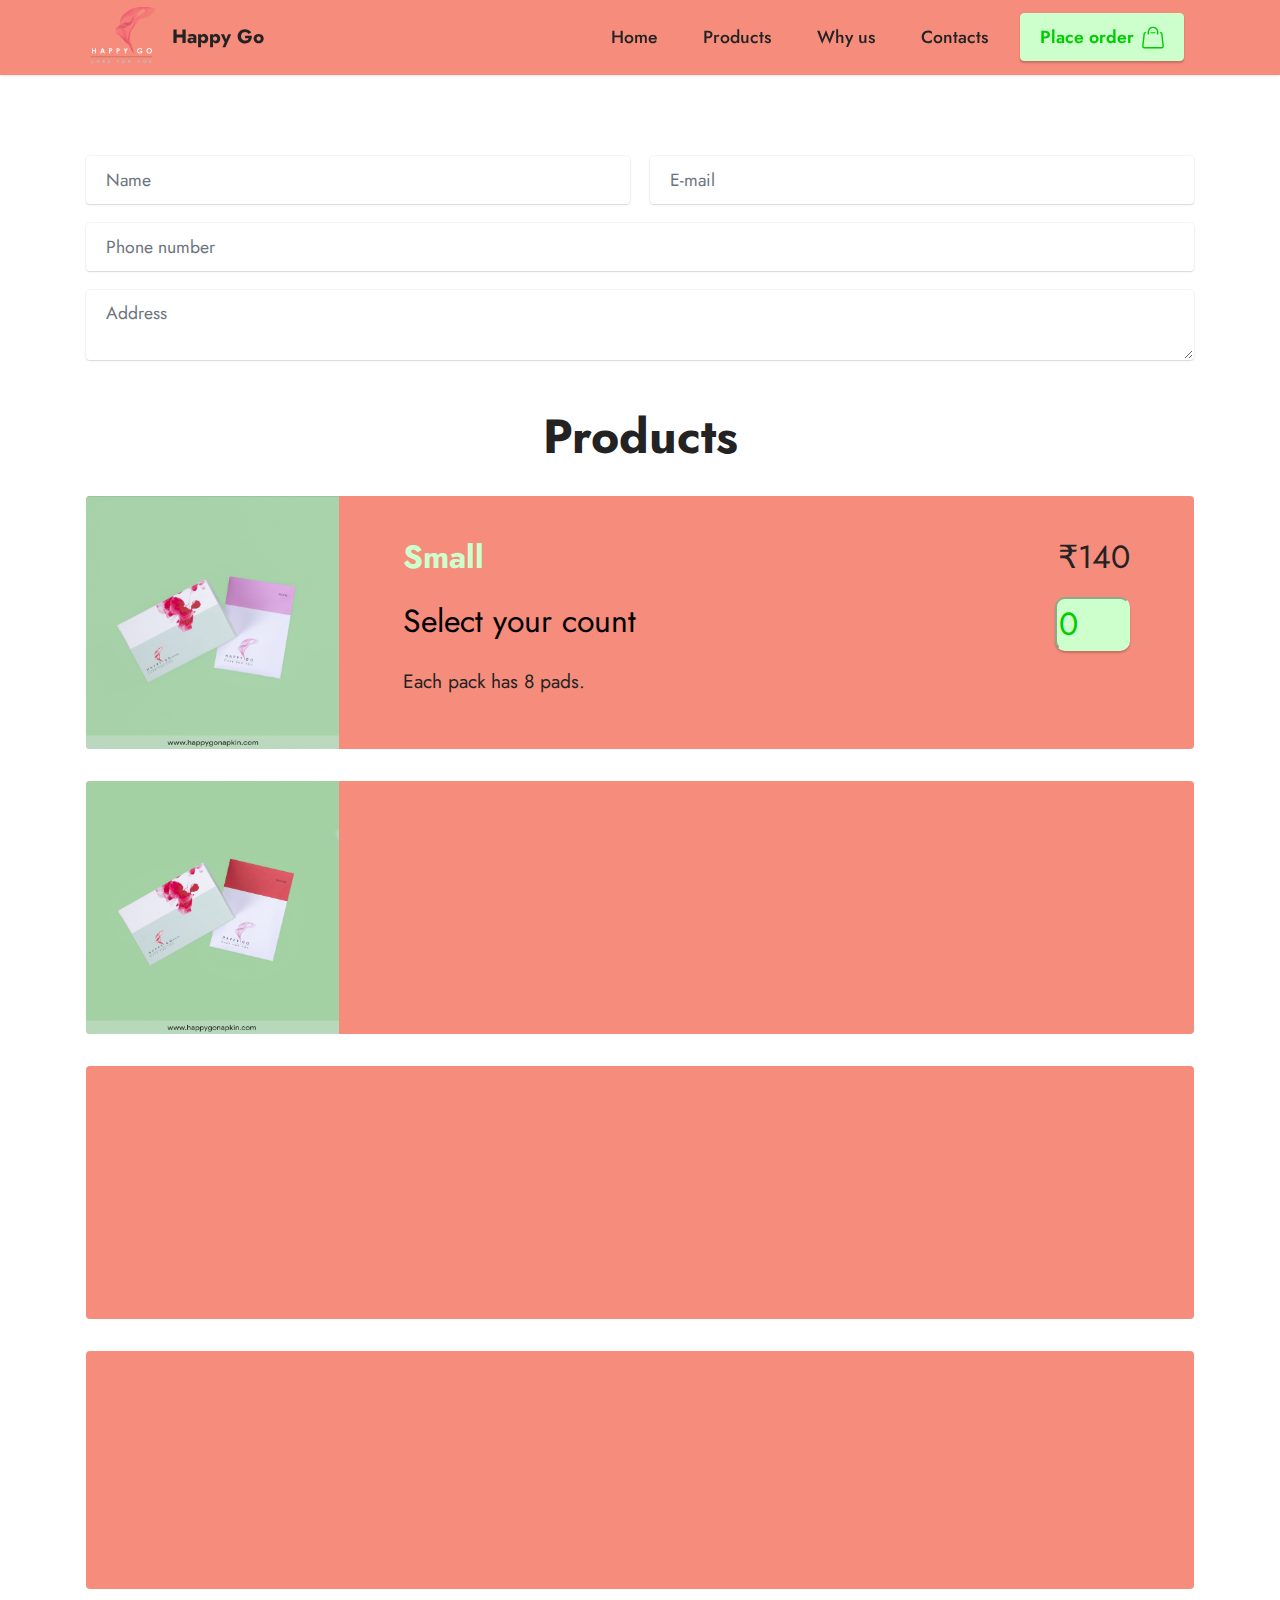
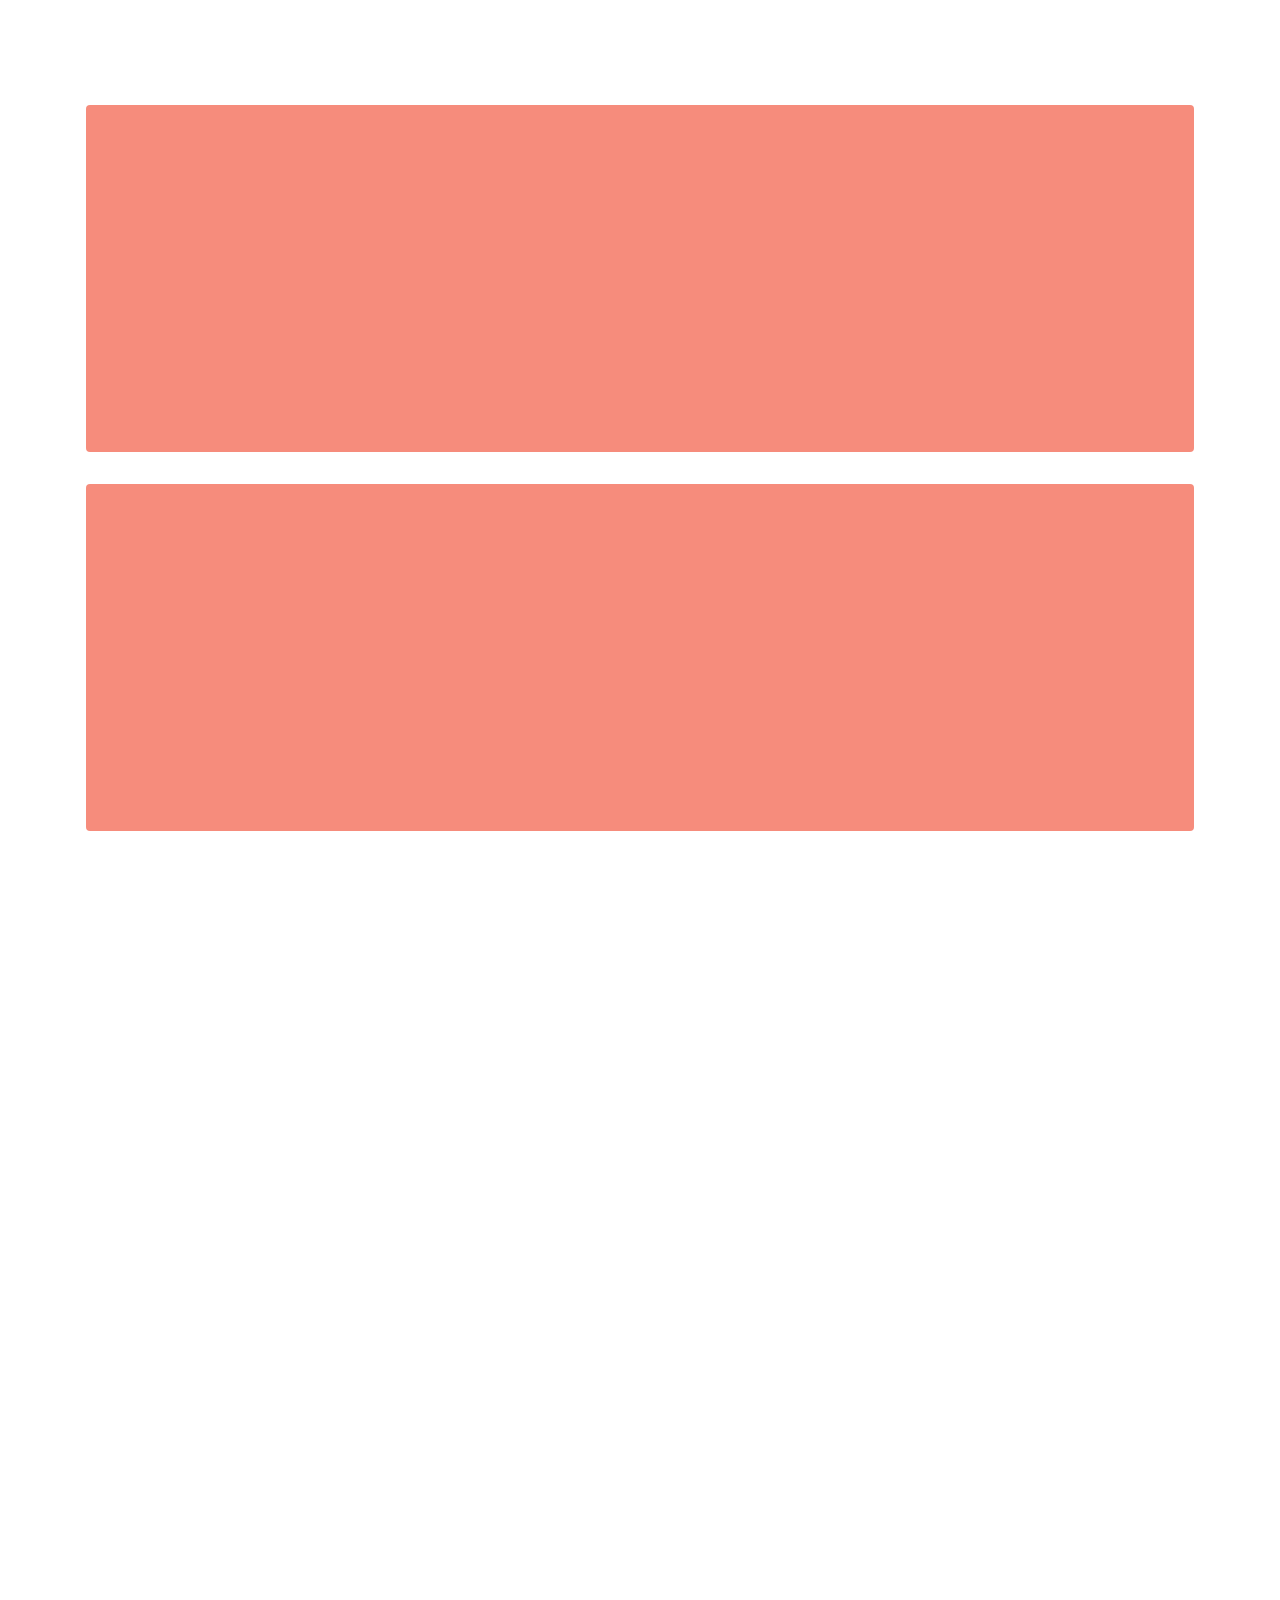
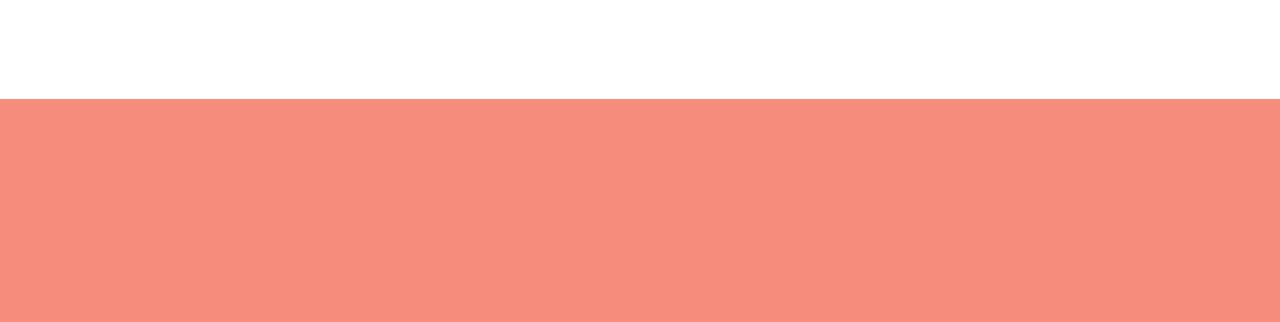
<file: page1.html>
<!DOCTYPE html>
<html  >
<head>
  <!-- Site made with Mobirise Website Builder v5.2.0, https://mobirise.com -->
  <meta charset="UTF-8">
  <meta http-equiv="X-UA-Compatible" content="IE=edge">
  <meta name="generator" content="Mobirise v5.2.0, mobirise.com">
  <meta name="viewport" content="width=device-width, initial-scale=1, minimum-scale=1">
  <link rel="shortcut icon" href="assets/images/logo-1.png" type="image/x-icon">
  <meta name="description" content="">
  
  
  <title>Shop</title>
  <link rel="stylesheet" href="assets/web/assets/mobirise-icons-bold/mobirise-icons-bold.css">
  <link rel="stylesheet" href="assets/tether/tether.min.css">
  <link rel="stylesheet" href="assets/bootstrap/css/bootstrap.min.css">
  <link rel="stylesheet" href="assets/bootstrap/css/bootstrap-grid.min.css">
  <link rel="stylesheet" href="assets/bootstrap/css/bootstrap-reboot.min.css">
  <link rel="stylesheet" href="assets/dropdown/css/style.css">
  <link rel="stylesheet" href="assets/animatecss/animate.css">
  <link rel="stylesheet" href="assets/socicon/css/styles.css">
  <link rel="stylesheet" href="assets/theme/css/style.css">
  <link rel="preload" as="style" href="assets/mobirise/css/mbr-additional.css"><link rel="stylesheet" href="assets/mobirise/css/mbr-additional.css" type="text/css">
  


</head>
<body>
    
  <section class="menu menu2 cid-si7RVXDkc4" once="menu" id="menu2-h">
    
    <nav class="navbar navbar-dropdown navbar-fixed-top navbar-expand-lg">
        <div class="container">
            <div class="navbar-brand">
                <span class="navbar-logo">
                    <a href="index.html">
                        <img src="assets/images/logo-1.png" alt="Mobirise" style="height: 4.6rem;">
                    </a>
                </span>
                <span class="navbar-caption-wrap"><a class="navbar-caption text-black text-primary display-7" href="#top">Happy Go</a></span>
            </div>
            <button class="navbar-toggler" type="button" data-toggle="collapse" data-target="#navbarSupportedContent" aria-controls="navbarNavAltMarkup" aria-expanded="false" aria-label="Toggle navigation" >
                <div class="hamburger">
                    <span></span>
                    <span></span>
                    <span></span>
                    <span></span>
                </div>
            </button>
            <div class="collapse navbar-collapse" id="navbarSupportedContent">
                <ul class="navbar-nav nav-dropdown" data-app-modern-menu="true">
                    <li class="nav-item"><a class="nav-link link text-black text-primary display-4" href="index.html">Home</a>
                    <li class="nav-item"><a class="nav-link link text-black text-primary display-4" href="index.html#features8-n">Products</a></li>
                    <li class="nav-item"><a class="nav-link link text-black text-primary display-4" href="index.html#image2-5">Why us</a></li>
                    <li class="nav-item"><a class="nav-link link text-black text-primary display-4" href="index.html#contacts3-8">Contacts</a>
                    </li>
                </ul>
            </div>
                
            <div  class="navbar-buttons mbr-section-btn d-none d-sm-none d-md-none d-lg-block"><a class="btn btn-primary display-4 " onclick="order_insert();" title="Press when done ordering" ><span class=" mbrib-shopping-bag mbr-iconfont mbr-iconfont-btn "></span>Place order</a></div>    
            <div  class="navbar-buttons mbr-section-btn d-block d-sm-block d-md-block d-lg-none" style="position: fixed; bottom:10px; left:50px;"><a class="btn btn-primary display-4 " onclick="order_insert();" title="Press when done ordering" ><span class=" mbrib-shopping-bag mbr-iconfont mbr-iconfont-btn "></span>Place order</a></div>
            
        </div>
            
            
    </nav>
</section>

<section class="features10 cid-siGIqdEEcY" id="features11-j">  
    <div class="container">
        <div class="card">
                <div class="row align-items-center">
                    <div class="col">
                        <form class="mbr-form form-with-styler" method="post" id="myForm_my" >
                            <div class="">
                                
                                <div hidden="hidden" data-form-alert-danger="" class="alert alert-danger col-12">Oops...! some
                                    problem!</div>
                            </div>
                            <div class="dragArea row">
                                <div class="col-md col-sm-12 form-group" data-for="name">
                                    <label style="display:none;">full_name</label><input type="text" name="full_name" placeholder="Name" data-form-field="name" class="form-control" value="" id="name-form5-c" required>
                                </div>
                                <div class="col-md col-sm-12 form-group" data-for="email">
                                    <label style="display:none;">email</label><input type="email" name="email" placeholder="E-mail" data-form-field="email" class="form-control" value="" id="email-form5-c" required>
                                </div>
                                <div class="col-12 form-group" data-for="url">
                                    <label style="display:none;">phone_no</label><input type="number" name="phone_no" placeholder="Phone number" data-form-field="number" min="0" class="form-control" value="" id="url-form5-c" required>
                                </div>
                                <div class="col-12 form-group" data-for="textarea">
                                    <label style="display:none;">Address</label><textarea name="textarea" name="message" placeholder="Address" data-form-field="textarea" class="form-control" id="textarea-form5-c" required></textarea>
                                </div>
                            </div>
                        </form>
                    </div>
            </div>
        </div>

        <div class="title">
            <h3 class="mbr-section-title mbr-fonts-style mb-4 display-2">
                <strong>Products</strong></h3>
            
        </div>

        <div class="card">
            <div class="card-wrapper">
                <div class="row align-items-center">
                    <div class="col-12 col-md-3">
                        <div class="image-wrapper">
                            <img src="assets/images/happy-go-14.jpg" alt="Happy rise Small" title="">
                        </div>
                    </div>
                    <div class="col-12 col-md">
                        <div class="card-box">
                            <div class="row">
                                <div class="col-12">
                                    <div class="top-line">
                                        <h4 class="card-title mbr-fonts-style display-5"><strong>Small</strong></h4>
                                        <p class="cost mbr-fonts-style display-5">
                                            ₹140</p>
                                    </div>
                                </div>
                            </div>
                            
                            <div class="row">
                                <div class="col-12">
                                    <div class="top-line">
                                        <h4 class="card-title mbr-fonts-style display-5" style="color:black;">Select your count</h4>
                                        <p class="cost mbr-fonts-style display-5" style="display:inline-block">
                                            <input type="number" class="btn-primary" min="0" style="width:75px; border-radius:10px; display:inline-block;" id="small_rate" value="0">    
                                        </p>
                                    </div>
                                    <div class="bottom-line">
                                        <p class="mbr-text mbr-fonts-style display-7">
                                            Each pack has 8 pads.
                                        </p>
                                    </div>
                                </div>
                            </div>

                        </div>
                    </div>
                </div>
            </div>
        </div>

        <div class="card">
            <div class="card-wrapper">
                <div class="row align-items-center">
                    <div class="col-12 col-md-3">
                        <div class="image-wrapper">
                            <img src="assets/images/happy-go-15.jpg" alt="Happy Go Medium" title="">
                        </div>
                    </div>
                    <div class="col-12 col-md">
                        <div class="card-box">
                            <div class="row">
                                <div class="col-12">
                                    <div class="top-line">
                                        <h4 class="card-title mbr-fonts-style display-5"><strong>Medium</strong></h4>
                                        <p class="cost mbr-fonts-style display-5">
                                            ₹150</p>
                                    </div>
                                    
                                </div>
                            </div>
                            
                            <div class="row">
                                <div class="col-12">
                                    <div class="top-line">
                                        <h4 class="card-title mbr-fonts-style display-5" style="color:black;">Select your count</h4>
                                        <p class="cost mbr-fonts-style display-5" style="display:inline-block">
                                            <input type="number" class="btn-primary" min="0" style="width:75px; border-radius:10px; display:inline-block;" id="medium_rate" value="0">    
                                        </p>
                                    </div>
                                    <div class="bottom-line">
                                        <p class="mbr-text mbr-fonts-style display-7">
                                            Each pack has 8 pads.
                                        </p>
                                    </div>
                                </div>
                            </div>

                        </div>
                    </div>
                </div>
            </div>
        </div>
        <div class="card">
            <div class="card-wrapper">
                <div class="row align-items-center">
                    <div class="col-12 col-md-3">
                        <div class="image-wrapper">
                            <img src="assets/images/happy-go-16.jpg" alt="Mobirise" title="">
                        </div>
                    </div>
                    <div class="col-12 col-md">
                        <div class="card-box">
                            <div class="row">
                                <div class="col-12">
                                    <div class="top-line">
                                        <h4 class="card-title mbr-fonts-style display-5"><strong>Large</strong></h4>
                                        <p class="cost mbr-fonts-style display-5">
                                            ₹160</p>
                                    </div>
                                </div>
                            </div>
                            
                            <div class="row">
                                <div class="col-12">
                                    <div class="top-line">
                                        <h4 class="card-title mbr-fonts-style display-5" style="color:black;">Select your count</h4>
                                        <p class="cost mbr-fonts-style display-5" style="display:inline-block">
                                            <input type="number" class="btn-primary" min="0" style="width:75px; border-radius:10px; display:inline-block;" id="large_rate" value="0">    
                                        </p>
                                    </div>
                                    <div class="bottom-line">
                                        <p class="mbr-text mbr-fonts-style display-7">
                                            Each pack has 8 pads.
                                        </p>
                                    </div>
                                </div>
                            </div>

                        </div>
                    </div>
                </div>
            </div>
        </div>
        <div class="card">
            <div class="card-wrapper">
                <div class="row align-items-center">
                    <div class="col-12 col-md-3">
                        <div class="image-wrapper">
                            <img src="assets/images/happy-go-17.jpg" alt="Mobirise" title="">
                        </div>
                    </div>
                    <div class="col-12 col-md">
                        <div class="card-box">
                            <div class="row">
                                <div class="col-12">
                                    <div class="top-line">
                                        <h4 class="card-title mbr-fonts-style display-5"><strong>Combo Pads</strong></h4>
                                        <p class="cost mbr-fonts-style display-5">
                                            ₹155</p>
                                    </div>
                                </div>
                            </div>
                            
                            <div class="row">
                                <div class="col-12">
                                    <div class="top-line">
                                        <h4 class="card-title mbr-fonts-style display-5" style="color:black;">Select your count</h4>
                                        <p class="cost mbr-fonts-style display-5" style="display:inline-block">
                                            <input type="number" class="btn-primary" min="0" style="width:75px; border-radius:10px; display:inline-block;" id="combo_rate" value="0">    
                                        </p>
                                    </div>
                                    <div class="bottom-line">
                                        <p class="mbr-text mbr-fonts-style display-7">
                                            Each pack has 4 medium and 4 large sized pads.
                                        </p>
                                    </div>
                                </div>
                            </div>

                        </div>
                    </div>
                </div>
            </div>
        </div>
        <!-- <div class="row" style="text-align: center;"> 
            <div class="col">
                <div class="mbr-section-btn" >
                    <a class="btn btn-primary display-4" href="page1.html"><span class="mbrib-shopping-bag mbr-iconfont mbr-iconfont-btn"></span>Place order</a>
                </div>
            </div>
        </div> -->
        
        <div class="title">
            <h3 class="mbr-section-title mbr-fonts-style mb-4 display-2"><strong>Offers</strong></h3>
            
        
        <div class="card">
            <div class="card-wrapper">
                <div class="row align-items-center">
                    <div class="col-12 col-md-3">
                        <div class="image-wrapper">
                            <img src="assets/images/happy-go-15.jpg" alt="Happy Go Medium" title="">
                        </div>
                    </div>
                    <div class="col-12 col-md">
                        <div class="card-box">
                            <div class="row">
                                <div class="col-12">
                                    <div class="top-line">
                                        <h4 class="card-title mbr-fonts-style display-5"><strong>Half-yearly pack</strong></h4>
                                        
                                    </div>
                                    <div class="bottom-line">
                                        <p class="mbr-text mbr-fonts-style display-7">
                                            5% off on purchase of 8 packs.
                                        </p>
                                        <p class="cost mbr-fonts-style display-6">
                                            Select any 8 packs from all the sizes</p>
                                    </div>
                                </div>
                            </div>
                            <div class="row">
                                <div class="col-12">
                                    <div class="top-line">
                                    
                                        <h4 class="card-title mbr-fonts-style display-5" style="color:black;">Small</h4>
                                        <p class="cost mbr-fonts-style display-5" style="display:inline-block">
                                            <input type="number" class="btn-primary" min="0" style="width:75px; border-radius:10px; display:inline-block;" id="hy_small_rate" value="0">    
                                        </p>
                                    </div>
                                </div>
                                <div class="col-12">
                                    <div class="top-line">
                                    
                                    <h4 class="card-title mbr-fonts-style display-5" style="color:black;">Medium</h4>
                                    <p class="cost mbr-fonts-style display-5" style="display:inline-block">
                                        <input type="number" class="btn-primary" min="0" style="width:75px; border-radius:10px; display:inline-block;" id="hy_medium_rate" value="0">    
                                    </p>
                                    </div>
                                </div>
                                <div class="col-12">
                                    <div class="top-line">
                                    
                                    <h4 class="card-title mbr-fonts-style display-5" style="color:black;">Large</h4>
                                    <p class="cost mbr-fonts-style display-5" style="display:inline-block">
                                        <input type="number" class="btn-primary" min="0" style="width:75px; border-radius:10px; display:inline-block;" id="hy_large_rate" value="0">    
                                    </p>
                                    </div>
                                </div>
                            </div>
                        </div>
                    </div>
                </div>
            </div>
        </div>
        <div class="card">
            <div class="card-wrapper">
                <div class="row align-items-center">
                    <div class="col-12 col-md-3">
                        <div class="image-wrapper">
                            <img src="assets/images/happy-go-16.jpg" alt="Mobirise" title="">
                        </div>
                    </div>
                    <div class="col-12 col-md">
                        <div class="card-box">
                            <div class="row">
                                <div class="col-12">
                                    <div class="top-line">
                                        <h4 class="card-title mbr-fonts-style display-5"><strong>Yearly pack</strong></h4>
                                    </div>
                                    <div class="bottom-line">
                                        <p class="mbr-text mbr-fonts-style display-7">
                                            10% off on purchase of 16 packs.
                                        </p>
                                        <p class="cost mbr-fonts-style display-6">
                                            Select any 8 packs from all the sizes</p>
                                    </div>
                                </div>
                            </div>
                            <div class="row">
                                <div class="col-12">
                                    <div class="top-line">
                                    
                                        <h4 class="card-title mbr-fonts-style display-5" style="color:black;">Small</h4>
                                        <p class="cost mbr-fonts-style display-5" style="display:inline-block">
                                            <input type="number" class="btn-primary" min="0" style="width:75px; border-radius:10px; display:inline-block;" id="yr_small_rate" value="0">    
                                        </p>
                                    </div>
                                </div>
                                <div class="col-12">
                                    <div class="top-line">
                                    
                                    <h4 class="card-title mbr-fonts-style display-5" style="color:black;">Medium</h4>
                                    <p class="cost mbr-fonts-style display-5" style="display:inline-block">
                                        <input type="number" class="btn-primary" min="0" style="width:75px; border-radius:10px; display:inline-block;" id="yr_medium_rate" value="0">    
                                    </p>
                                    </div>
                                </div>
                                <div class="col-12">
                                    <div class="top-line">
                                    
                                    <h4 class="card-title mbr-fonts-style display-5" style="color:black;">Large</h4>
                                    <p class="cost mbr-fonts-style display-5" style="display:inline-block">
                                        <input type="number" class="btn-primary" min="0" style="width:75px; border-radius:10px; display:inline-block;" id="yr_large_rate" value="0">    
                                    </p>
                                    </div>
                                </div>
                                
                            </div>
                        </div>
                    </div>
                </div>
            </div>
        </div>
        <div class="row" style="text-align: center;"> 
            <div class="col">
                <div class="mbr-section-btn" >
                    <button class="btn btn-primary display-4" onclick="order_insert();"><span class="mbrib-shopping-bag mbr-iconfont mbr-iconfont-btn"></span>Place order</button>
                </div>
            </div>
        </div>
        
        
    </div>
</section>

<section class="image3 cid-siGJK7gr4Q" id="image3-k">
    

    

    <div class="container">
        <div class="row justify-content-center">
            <div class="col-12 col-lg-12">
                <div class="image-wrapper">
                    <img src="assets/images/happy-go-19.jpg" alt="Mobirise">
                    <p class="mbr-description mbr-fonts-style mt-2 align-center display-4">
                        Size chart</p>
                </div>
            </div>
        </div>
    </div>
</section>

<form id="myForm" style="display:none;">
    
			<!-- combo_pads	half_yearly_pack	yearly_pack 	 -->
    <label>full_name_ss</label>
    <input name="full_name_ss" id="full_name_ssd" value="hii"/>
    <br/>
    <!-- <label>email_ss</label>
    <input name="email_ss" id="email_ss"/>
    <br/>
    <label>phone_no_ss</label>
    <input name="phone_no_ss" id="phone_no_ss"/>
    <br/>
    <label>address_ss</label>
    <input name="address_ss" id="address_ss"/>
    <br/>
    <label>small_ss</label>
    <input name="small_ss" id="small_ss"/>
    <br/>
    <label>medium_ss</label>
    <input name="medium_ss" id="medium_ss"/>
    <br/>
    <label>large_ss</label>
    <input name="large_ss" id="large_ss"/>
    <br/>
     -->
</form>
<section class="footer3 cid-si7Ug08DAD" once="footers" id="footer3-i">
    <div class="container">
        <div class="media-container-row align-center mbr-white">
            <div class="row row-links">
                <ul class="foot-menu">  
                    
                    <li class="foot-menu-item mbr-fonts-style display-7"><a class="text-black text-primary" href="index.html#header11-d" target="_blank">Home</a></li>
                    <li class="foot-menu-item mbr-fonts-style display-7"><a class="text-black text-primary" href="index.html#features8-n" target="_blank">Products</a></li>
                    <li class="foot-menu-item mbr-fonts-style display-7"><a class="text-black text-primary" href="index.html#image2-5" target="_blank">About us</a></li>
                    <li class="foot-menu-item mbr-fonts-style display-7"><a class="text-black text-primary" href="index.html#contacts3-8" target="_blank">Contacts</a>&nbsp;&nbsp;</li>
                </ul>
            </div>
            <div class="row social-row">
                <div class="social-list align-right pb-2">
                    <div class="soc-item">
                        <a href="http://www.instagram.com/_Happy_go_" target="_blank">
                            <span class="mbr-iconfont mbr-iconfont-social socicon-instagram socicon" style="color: rgb(0, 0, 0); fill: rgb(0, 0, 0);"></span>
                        </a>
                    </div>
                    <div class="soc-item">
                        <a href="mailto:mvwebtech2020@gmail.com" target="_blank">
                            <span class="mbr-iconfont mbr-iconfont-social socicon-facebook socicon" style="color: rgb(0, 0, 0); fill: rgb(0, 0, 0);"></span>
                        </a>
                    </div>
                    <div class="soc-item">
                        <a href="https://wa.me/919159761191  " target="_blank">
                            <span class="mbr-iconfont mbr-iconfont-social socicon-whatsapp socicon" style="color: rgb(0, 0, 0); fill: rgb(0, 0, 0);"></span>
                        </a>
                    </div>
                </div>
            </div>
            <div class="row row-copirayt">
                <p class="mbr-text mb-0 mbr-fonts-style mbr-white align-center display-7">
                    © Copyright 2021&nbsp;<a href="http://www.instagram.com/mv_tech__" class="text-primary" target="_blank">MV Tech</a>. All Rights Reserved.
                </p>
            </div>
        </div>
    </div>
    
</section>
<section style="background-color: #f68c7c; font-family: -apple-system, BlinkMacSystemFont, 'Segoe UI', 'Roboto', 'Helvetica Neue', Arial, sans-serif; color:#aaa; font-size:12px; padding: 0; align-items: center; display: flex;"><a href="https://mobirise.site/h" style="flex: 1 1; height: 3rem; padding-left: 1rem;"></a></section>
<script src="assets/web/assets/jquery/jquery.min.js"></script>  
<script src="assets/popper/popper.min.js"></script>  
<script src="assets/tether/tether.min.js"></script>  
<script src="assets/bootstrap/js/bootstrap.min.js"></script>  
<script src="assets/smoothscroll/smooth-scroll.js"></script>  
<script src="assets/dropdown/js/nav-dropdown.js"></script>  
<script src="assets/dropdown/js/navbar-dropdown.js"></script>  
<script src="assets/touchswipe/jquery.touch-swipe.min.js"></script>  
<script src="assets/viewportchecker/jquery.viewportchecker.js"></script>  
<script src="assets/theme/js/script.js"></script>  
<script src="assets/custom/rpayorder.js"></script>
<script src="assets/custom/order.js"></script>

<script
src="https://code.jquery.com/jquery-3.4.1.js"
integrity="sha256-WpOohJOqMqqyKL9FccASB9O0KwACQJpFTUBLTYOVvVU="
crossorigin="anonymous"></script>
 <div id="scrollToTop" class="scrollToTop mbr-arrow-up">

     <a style="text-align: center;"><i class="mbr-arrow-up-icon mbr-arrow-up-icon-cm cm-icon cm-icon-smallarrow-up"></i></a>
    </div>
    <input name="animation" type="hidden">
  </body>
</html>
</file>
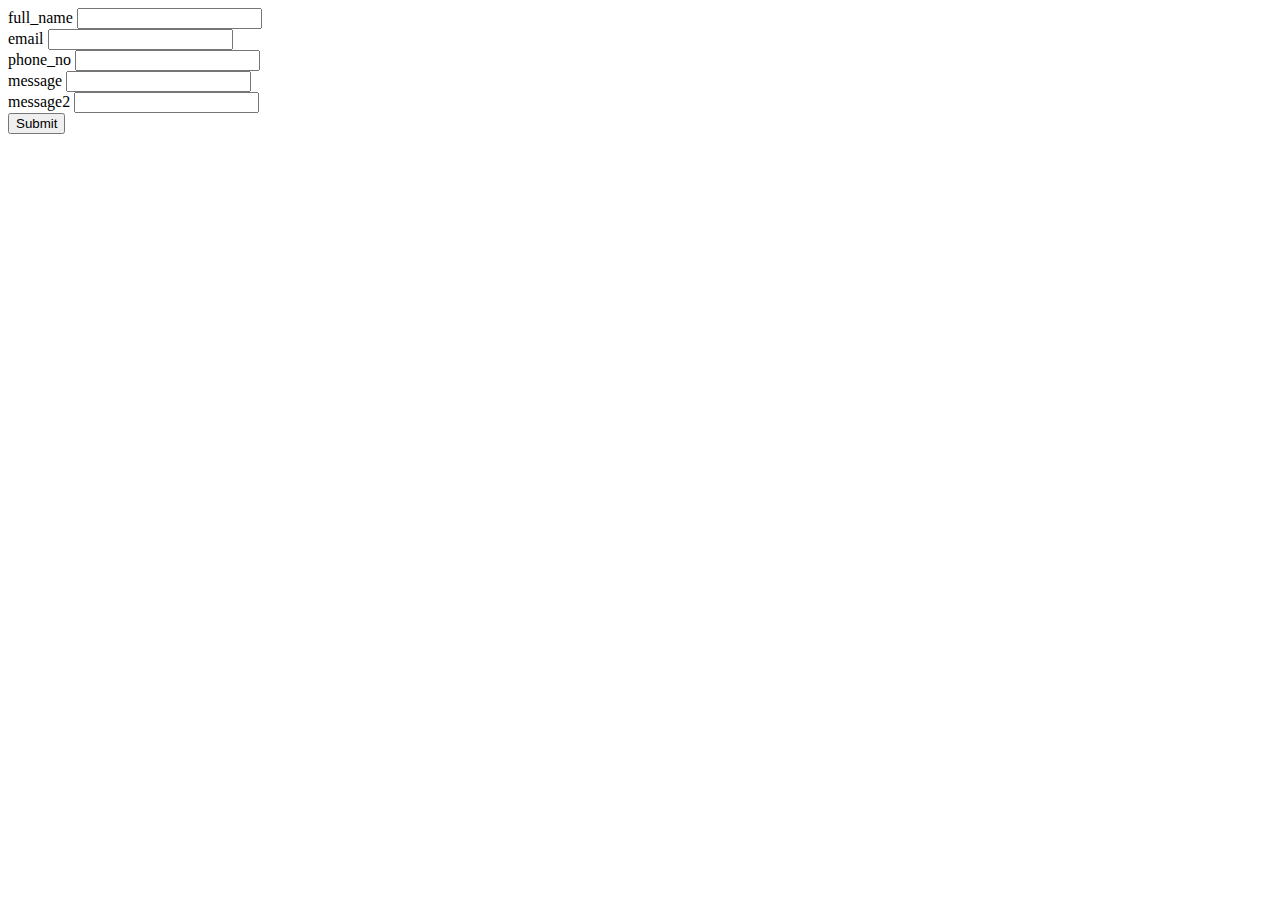
<file: temp.html>
<!DOCTYPE html>
<html>
<head>
    <title>Save Web Form Data to Spreadsheets</title>
	<script
		src="https://code.jquery.com/jquery-3.4.1.js"
		integrity="sha256-WpOohJOqMqqyKL9FccASB9O0KwACQJpFTUBLTYOVvVU="
		crossorigin="anonymous"></script>
        <script>
            function SubForm ()
            {
                $.ajax
                ({
                    url:'https://api.apispreadsheets.com/data/5576/',
                    type:'post',
                    data:$("#myForm").serializeArray(),
                    success: function()
                    {
                      alert("Form Data Submitted :)")
                    },
                    error: function()
                    {
                      alert("There was an error :(")
                    }
                });
            }
        </script>
</head>
<body>
	<form id="myForm">
		<label>full_name</label>
		<input name="full_name" />
		<br/>
		<label>email</label>
		<input name="email" />
		<br/>
		<label>phone_no</label>
		<input name="phone_no" />
		<br/>
		<label>message</label>
		<input name="message" />
        <br/>
        <label>message2</label>
		<input name="message2" />
        <br/>
        
	</form>
	<button onclick='SubForm()'>Submit</button>
</body>
</html>
</file>
<file: assets/web/assets/mobirise-icons-bold/mobirise-icons-bold.css>
@font-face {
  font-family: 'mobirise-icons-bold';
  font-display: swap;
  src:  url('mobirise-icons-bold.eot?m1l4yr');
  src:  url('mobirise-icons-bold.eot?m1l4yr#iefix') format('embedded-opentype'),
    url('mobirise-icons-bold.ttf?m1l4yr') format('truetype'),
    url('mobirise-icons-bold.woff?m1l4yr') format('woff'),
    url('mobirise-icons-bold.svg?m1l4yr#mobirise-icons-bold') format('svg');
  font-weight: normal;
  font-style: normal;
}

[class^="mbrib-"], [class*="mbrib-"] {
  /* use !important to prevent issues with browser extensions that change fonts */
  font-family: 'mobirise-icons-bold' !important;
  speak: none;
  font-style: normal;
  font-weight: normal;
  font-variant: normal;
  text-transform: none;
  line-height: 1;

  /* Better Font Rendering =========== */
  -webkit-font-smoothing: antialiased;
  -moz-osx-font-smoothing: grayscale;
}

.mbrib-add-submenu:before {
  content: "\e900";
}
.mbrib-alert:before {
  content: "\e901";
}
.mbrib-align-center:before {
  content: "\e902";
}
.mbrib-align-justify:before {
  content: "\e903";
}
.mbrib-align-left:before {
  content: "\e904";
}
.mbrib-align-right:before {
  content: "\e905";
}
.mbrib-android:before {
  content: "\e906";
}
.mbrib-apple:before {
  content: "\e907";
}
.mbrib-arrow-down:before {
  content: "\e908";
}
.mbrib-arrow-next:before {
  content: "\e909";
}
.mbrib-arrow-prev:before {
  content: "\e90a";
}
.mbrib-arrow-up:before {
  content: "\e90b";
}
.mbrib-bold:before {
  content: "\e90c";
}
.mbrib-bookmark:before {
  content: "\e90d";
}
.mbrib-bootstrap:before {
  content: "\e90e";
}
.mbrib-briefcase:before {
  content: "\e90f";
}
.mbrib-browse:before {
  content: "\e910";
}
.mbrib-bulleted-list:before {
  content: "\e911";
}
.mbrib-calendar:before {
  content: "\e912";
}
.mbrib-camera:before {
  content: "\e913";
}
.mbrib-cart-add:before {
  content: "\e914";
}
.mbrib-cart-full:before {
  content: "\e915";
}
.mbrib-cash:before {
  content: "\e916";
}
.mbrib-change-style:before {
  content: "\e917";
}
.mbrib-chat:before {
  content: "\e918";
}
.mbrib-clock:before {
  content: "\e919";
}
.mbrib-close:before {
  content: "\e91a";
}
.mbrib-cloud:before {
  content: "\e91b";
}
.mbrib-code:before {
  content: "\e91c";
}
.mbrib-contact-form:before {
  content: "\e91d";
}
.mbrib-credit-card:before {
  content: "\e91e";
}
.mbrib-cursor-click:before {
  content: "\e91f";
}
.mbrib-cust-feedback:before {
  content: "\e920";
}
.mbrib-database:before {
  content: "\e921";
}
.mbrib-delivery:before {
  content: "\e922";
}
.mbrib-desktop:before {
  content: "\e923";
}
.mbrib-devices:before {
  content: "\e924";
}
.mbrib-down:before {
  content: "\e925";
}
.mbrib-download:before {
  content: "\e926";
}
.mbrib-drag-n-drop:before {
  content: "\e927";
}
.mbrib-drag-n-drop2:before {
  content: "\e928";
}
.mbrib-edit:before {
  content: "\e929";
}
.mbrib-edit2:before {
  content: "\e92a";
}
.mbrib-error:before {
  content: "\e92b";
}
.mbrib-extension:before {
  content: "\e92c";
}
.mbrib-features:before {
  content: "\e92d";
}
.mbrib-file:before {
  content: "\e92e";
}
.mbrib-flag:before {
  content: "\e92f";
}
.mbrib-folder:before {
  content: "\e930";
}
.mbrib-gift:before {
  content: "\e931";
}
.mbrib-github:before {
  content: "\e932";
}
.mbrib-globe-2:before {
  content: "\e933";
}
.mbrib-globe:before {
  content: "\e934";
}
.mbrib-growing-chart:before {
  content: "\e935";
}
.mbrib-hearth:before {
  content: "\e936";
}
.mbrib-help:before {
  content: "\e937";
}
.mbrib-home:before {
  content: "\e938";
}
.mbrib-hot-cup:before {
  content: "\e939";
}
.mbrib-idea:before {
  content: "\e93a";
}
.mbrib-image-gallery:before {
  content: "\e93b";
}
.mbrib-image-slider:before {
  content: "\e93c";
}
.mbrib-info:before {
  content: "\e93d";
}
.mbrib-italic:before {
  content: "\e93e";
}
.mbrib-key:before {
  content: "\e93f";
}
.mbrib-laptop:before {
  content: "\e940";
}
.mbrib-layers:before {
  content: "\e941";
}
.mbrib-left-right:before {
  content: "\e942";
}
.mbrib-left:before {
  content: "\e943";
}
.mbrib-letter:before {
  content: "\e944";
}
.mbrib-like:before {
  content: "\e945";
}
.mbrib-link:before {
  content: "\e946";
}
.mbrib-lock:before {
  content: "\e947";
}
.mbrib-login:before {
  content: "\e948";
}
.mbrib-logout:before {
  content: "\e949";
}
.mbrib-magic-stick:before {
  content: "\e94a";
}
.mbrib-map-pin:before {
  content: "\e94b";
}
.mbrib-menu:before {
  content: "\e94c";
}
.mbrib-mobile:before {
  content: "\e94d";
}
.mbrib-mobile2:before {
  content: "\e94e";
}
.mbrib-mobirise:before {
  content: "\e94f";
}
.mbrib-more-horizontal:before {
  content: "\e950";
}
.mbrib-more-vertical:before {
  content: "\e951";
}
.mbrib-music:before {
  content: "\e952";
}
.mbrib-new-file:before {
  content: "\e953";
}
.mbrib-numbered-list:before {
  content: "\e954";
}
.mbrib-opened-folder:before {
  content: "\e955";
}
.mbrib-pages:before {
  content: "\e956";
}
.mbrib-paper-plane:before {
  content: "\e957";
}
.mbrib-paperclip:before {
  content: "\e958";
}
.mbrib-photo:before {
  content: "\e959";
}
.mbrib-photos:before {
  content: "\e95a";
}
.mbrib-pin:before {
  content: "\e95b";
}
.mbrib-play:before {
  content: "\e95c";
}
.mbrib-plus:before {
  content: "\e95d";
}
.mbrib-preview:before {
  content: "\e95e";
}
.mbrib-print:before {
  content: "\e95f";
}
.mbrib-protect:before {
  content: "\e960";
}
.mbrib-question:before {
  content: "\e961";
}
.mbrib-quote-left:before {
  content: "\e962";
}
.mbrib-quote-right:before {
  content: "\e963";
}
.mbrib-redo:before {
  content: "\e964";
}
.mbrib-refresh:before {
  content: "\e965";
}
.mbrib-responsive:before {
  content: "\e966";
}
.mbrib-right:before {
  content: "\e967";
}
.mbrib-rocket:before {
  content: "\e968";
}
.mbrib-sad-face:before {
  content: "\e969";
}
.mbrib-sale:before {
  content: "\e96a";
}
.mbrib-save:before {
  content: "\e96b";
}
.mbrib-search:before {
  content: "\e96c";
}
.mbrib-setting:before {
  content: "\e96d";
}
.mbrib-setting2:before {
  content: "\e96e";
}
.mbrib-setting3:before {
  content: "\e96f";
}
.mbrib-share:before {
  content: "\e970";
}
.mbrib-shopping-bag:before {
  content: "\e971";
}
.mbrib-shopping-basket:before {
  content: "\e972";
}
.mbrib-shopping-cart:before {
  content: "\e973";
}
.mbrib-sites:before {
  content: "\e974";
}
.mbrib-smile-face:before {
  content: "\e975";
}
.mbrib-speed:before {
  content: "\e976";
}
.mbrib-star:before {
  content: "\e977";
}
.mbrib-success:before {
  content: "\e978";
}
.mbrib-sun:before {
  content: "\e979";
}
.mbrib-sun2:before {
  content: "\e97a";
}
.mbrib-tablet-vertical:before {
  content: "\e97b";
}
.mbrib-tablet:before {
  content: "\e97c";
}
.mbrib-target:before {
  content: "\e97d";
}
.mbrib-timer:before {
  content: "\e97e";
}
.mbrib-to-ftp:before {
  content: "\e97f";
}
.mbrib-to-local-drive:before {
  content: "\e980";
}
.mbrib-touch-swipe:before {
  content: "\e981";
}
.mbrib-touch:before {
  content: "\e982";
}
.mbrib-trash:before {
  content: "\e983";
}
.mbrib-underline:before {
  content: "\e984";
}
.mbrib-undo:before {
  content: "\e985";
}
.mbrib-unlink:before {
  content: "\e986";
}
.mbrib-unlock:before {
  content: "\e987";
}
.mbrib-up-down:before {
  content: "\e988";
}
.mbrib-up:before {
  content: "\e989";
}
.mbrib-update:before {
  content: "\e98a";
}
.mbrib-upload:before {
  content: "\e98b";
}
.mbrib-user:before {
  content: "\e98c";
}
.mbrib-user2:before {
  content: "\e98d";
}
.mbrib-users:before {
  content: "\e98e";
}
.mbrib-video-play:before {
  content: "\e98f";
}
.mbrib-video:before {
  content: "\e990";
}
.mbrib-watch:before {
  content: "\e991";
}
.mbrib-website-theme:before {
  content: "\e992";
}
.mbrib-wifi:before {
  content: "\e993";
}
.mbrib-windows:before {
  content: "\e994";
}
.mbrib-zoom-out:before {
  content: "\e995";
}
</file>
<file: assets/dropdown/css/style.css>
.navbar-dropdown {
  left: 0;
  padding: 0;
  position: absolute;
  right: 0;
  top: 0;
  transition: all 0.45s ease;
  z-index: 1030;
  background: #282828; }
  .navbar-dropdown .navbar-logo {
    margin-right: 0.8rem;
    transition: margin 0.3s ease-in-out;
    vertical-align: middle; }
    .navbar-dropdown .navbar-logo img {
      height: 3.125rem;
      transition: all 0.3s ease-in-out; }
    .navbar-dropdown .navbar-logo.mbr-iconfont {
      font-size: 3.125rem;
      line-height: 3.125rem; }
  .navbar-dropdown .navbar-caption {
    font-weight: 700;
    white-space: normal;
    vertical-align: -4px;
    line-height: 3.125rem !important; }
    .navbar-dropdown .navbar-caption, .navbar-dropdown .navbar-caption:hover {
      color: inherit;
      text-decoration: none; }
  .navbar-dropdown .mbr-iconfont + .navbar-caption {
    vertical-align: -1px; }
  .navbar-dropdown.navbar-fixed-top {
    position: fixed; }
  .navbar-dropdown .navbar-brand span {
    vertical-align: -4px; }
  .navbar-dropdown.bg-color.transparent {
    background: none; }
  .navbar-dropdown.navbar-short .navbar-brand {
    padding: 0.625rem 0; }
    .navbar-dropdown.navbar-short .navbar-brand span {
      vertical-align: -1px; }
  .navbar-dropdown.navbar-short .navbar-caption {
    line-height: 2.375rem !important;
    vertical-align: -2px; }
  .navbar-dropdown.navbar-short .navbar-logo {
    margin-right: 0.5rem; }
    .navbar-dropdown.navbar-short .navbar-logo img {
      height: 2.375rem; }
    .navbar-dropdown.navbar-short .navbar-logo.mbr-iconfont {
      font-size: 2.375rem;
      line-height: 2.375rem; }
  .navbar-dropdown.navbar-short .mbr-table-cell {
    height: 3.625rem; }
  .navbar-dropdown .navbar-close {
    left: 0.6875rem;
    position: fixed;
    top: 0.75rem;
    z-index: 1000; }
  .navbar-dropdown .hamburger-icon {
    content: "";
    display: inline-block;
    vertical-align: middle;
    width: 16px;
    -webkit-box-shadow: 0 -6px 0 1px #282828,0 0 0 1px #282828,0 6px 0 1px #282828;
    -moz-box-shadow: 0 -6px 0 1px #282828,0 0 0 1px #282828,0 6px 0 1px #282828;
    box-shadow: 0 -6px 0 1px #282828,0 0 0 1px #282828,0 6px 0 1px #282828; }

.dropdown-menu .dropdown-toggle[data-toggle="dropdown-submenu"]::after {
  border-bottom: 0.35em solid transparent;
  border-left: 0.35em solid;
  border-right: 0;
  border-top: 0.35em solid transparent;
  margin-left: 0.3rem; }

.dropdown-menu .dropdown-item:focus {
  outline: 0; }

.nav-dropdown {
  font-size: 0.75rem;
  font-weight: 500;
  height: auto !important; }
  .nav-dropdown .nav-btn {
    padding-left: 1rem; }
  .nav-dropdown .link {
    margin: .667em 1.667em;
    font-weight: 500;
    padding: 0;
    transition: color .2s ease-in-out; }
    .nav-dropdown .link.dropdown-toggle {
      margin-right: 2.583em; }
      .nav-dropdown .link.dropdown-toggle::after {
        margin-left: .25rem;
        border-top: 0.35em solid;
        border-right: 0.35em solid transparent;
        border-left: 0.35em solid transparent;
        border-bottom: 0; }
      .nav-dropdown .link.dropdown-toggle[aria-expanded="true"] {
        margin: 0;
        padding: 0.667em 3.263em  0.667em 1.667em; }
  .nav-dropdown .link::after,
  .nav-dropdown .dropdown-item::after {
    color: inherit; }
  .nav-dropdown .btn {
    font-size: 0.75rem;
    font-weight: 700;
    letter-spacing: 0;
    margin-bottom: 0;
    padding-left: 1.25rem;
    padding-right: 1.25rem; }
  .nav-dropdown .dropdown-menu {
    border-radius: 0;
    border: 0;
    left: 0;
    margin: 0;
    padding-bottom: 1.25rem;
    padding-top: 1.25rem;
    position: relative; }
  .nav-dropdown .dropdown-submenu {
    margin-left: 0.125rem;
    top: 0; }
  .nav-dropdown .dropdown-item {
    font-weight: 500;
    line-height: 2;
    padding: 0.3846em 4.615em 0.3846em 1.5385em;
    position: relative;
    transition: color .2s ease-in-out, background-color .2s ease-in-out; }
    .nav-dropdown .dropdown-item::after {
      margin-top: -0.3077em;
      position: absolute;
      right: 1.1538em;
      top: 50%; }
    .nav-dropdown .dropdown-item:focus, .nav-dropdown .dropdown-item:hover {
      background: none; }

@media (max-width: 767px) {
  .nav-dropdown.navbar-toggleable-sm {
    bottom: 0;
    display: none;
    left: 0;
    overflow-x: hidden;
    position: fixed;
    top: 0;
    transform: translateX(-100%);
    -ms-transform: translateX(-100%);
    -webkit-transform: translateX(-100%);
    width: 18.75rem;
    z-index: 999; } }
.nav-dropdown.navbar-toggleable-xl {
  bottom: 0;
  display: none;
  left: 0;
  overflow-x: hidden;
  position: fixed;
  top: 0;
  transform: translateX(-100%);
  -ms-transform: translateX(-100%);
  -webkit-transform: translateX(-100%);
  width: 18.75rem;
  z-index: 999; }

.nav-dropdown-sm {
  display: block !important;
  overflow-x: hidden;
  overflow: auto;
  padding-top: 3.875rem; }
  .nav-dropdown-sm::after {
    content: "";
    display: block;
    height: 3rem;
    width: 100%; }
  .nav-dropdown-sm.collapse.in ~ .navbar-close {
    display: block !important; }
  .nav-dropdown-sm.collapsing, .nav-dropdown-sm.collapse.in {
    transform: translateX(0);
    -ms-transform: translateX(0);
    -webkit-transform: translateX(0);
    transition: all 0.25s ease-out;
    -webkit-transition: all 0.25s ease-out;
    background: #282828; }
  .nav-dropdown-sm.collapsing[aria-expanded="false"] {
    transform: translateX(-100%);
    -ms-transform: translateX(-100%);
    -webkit-transform: translateX(-100%); }
  .nav-dropdown-sm .nav-item {
    display: block;
    margin-left: 0 !important;
    padding-left: 0; }
  .nav-dropdown-sm .link,
  .nav-dropdown-sm .dropdown-item {
    border-top: 1px dotted rgba(255, 255, 255, 0.1);
    font-size: 0.8125rem;
    line-height: 1.6;
    margin: 0 !important;
    padding: 0.875rem 2.4rem 0.875rem 1.5625rem !important;
    position: relative;
    white-space: normal; }
    .nav-dropdown-sm .link:focus, .nav-dropdown-sm .link:hover,
    .nav-dropdown-sm .dropdown-item:focus,
    .nav-dropdown-sm .dropdown-item:hover {
      background: rgba(0, 0, 0, 0.2) !important;
      color: #c0a375; }
  .nav-dropdown-sm .nav-btn {
    position: relative;
    padding: 1.5625rem 1.5625rem 0 1.5625rem; }
    .nav-dropdown-sm .nav-btn::before {
      border-top: 1px dotted rgba(255, 255, 255, 0.1);
      content: "";
      left: 0;
      position: absolute;
      top: 0;
      width: 100%; }
    .nav-dropdown-sm .nav-btn + .nav-btn {
      padding-top: 0.625rem; }
      .nav-dropdown-sm .nav-btn + .nav-btn::before {
        display: none; }
  .nav-dropdown-sm .btn {
    padding: 0.625rem 0; }
  .nav-dropdown-sm .dropdown-toggle[data-toggle="dropdown-submenu"]::after {
    margin-left: .25rem;
    border-top: 0.35em solid;
    border-right: 0.35em solid transparent;
    border-left: 0.35em solid transparent;
    border-bottom: 0; }
  .nav-dropdown-sm .dropdown-toggle[data-toggle="dropdown-submenu"][aria-expanded="true"]::after {
    border-top: 0;
    border-right: 0.35em solid transparent;
    border-left: 0.35em solid transparent;
    border-bottom: 0.35em solid; }
  .nav-dropdown-sm .dropdown-menu {
    margin: 0;
    padding: 0;
    position: relative;
    top: 0;
    left: 0;
    width: 100%;
    border: 0;
    float: none;
    border-radius: 0;
    background: none; }
  .nav-dropdown-sm .dropdown-submenu {
    left: 100%;
    margin-left: 0.125rem;
    margin-top: -1.25rem;
    top: 0; }

.navbar-toggleable-sm .nav-dropdown .dropdown-menu {
  position: absolute; }

.navbar-toggleable-sm .nav-dropdown .dropdown-submenu {
  left: 100%;
  margin-left: 0.125rem;
  margin-top: -1.25rem;
  top: 0; }

.navbar-toggleable-sm.opened .nav-dropdown .dropdown-menu {
  position: relative; }

.navbar-toggleable-sm.opened .nav-dropdown .dropdown-submenu {
  left: 0;
  margin-left: 00rem;
  margin-top: 0rem;
  top: 0; }

.is-builder .nav-dropdown.collapsing {
  transition: none !important; }

/*# sourceMappingURL=style.css.map */
</file>
<file: assets/socicon/css/styles.css>
@charset "UTF-8";

@font-face {
  font-family: 'Socicon';
  src:  url('../fonts/socicon.eot');
  src:  url('../fonts/socicon.eot?#iefix') format('embedded-opentype'),
    url('../fonts/socicon.woff2') format('woff2'),
    url('../fonts/socicon.ttf') format('truetype'),
    url('../fonts/socicon.woff') format('woff'),
    url('../fonts/socicon.svg#socicon') format('svg');
  font-weight: normal;
  font-style: normal;
}

[data-icon]:before {
  font-family: "socicon" !important;
  content: attr(data-icon);
  font-style: normal !important;
  font-weight: normal !important;
  font-variant: normal !important;
  text-transform: none !important;
  speak: none;
  line-height: 1;
  -webkit-font-smoothing: antialiased;
  -moz-osx-font-smoothing: grayscale;
}

[class^="socicon-"], [class*=" socicon-"] {
  /* use !important to prevent issues with browser extensions that change fonts */
  font-family: 'Socicon' !important;
  speak: none;
  font-style: normal;
  font-weight: normal;
  font-variant: normal;
  text-transform: none;
  line-height: 1;

  /* Better Font Rendering =========== */
  -webkit-font-smoothing: antialiased;
  -moz-osx-font-smoothing: grayscale;
}

.socicon-eitaa:before {
  content: "\e97c";
}
.socicon-soroush:before {
  content: "\e97d";
}
.socicon-bale:before {
  content: "\e97e";
}
.socicon-zazzle:before {
  content: "\e97b";
}
.socicon-society6:before {
  content: "\e97a";
}
.socicon-redbubble:before {
  content: "\e979";
}
.socicon-avvo:before {
  content: "\e978";
}
.socicon-stitcher:before {
  content: "\e977";
}
.socicon-googlehangouts:before {
  content: "\e974";
}
.socicon-dlive:before {
  content: "\e975";
}
.socicon-vsco:before {
  content: "\e976";
}
.socicon-flipboard:before {
  content: "\e973";
}
.socicon-ubuntu:before {
  content: "\e958";
}
.socicon-artstation:before {
  content: "\e959";
}
.socicon-invision:before {
  content: "\e95a";
}
.socicon-torial:before {
  content: "\e95b";
}
.socicon-collectorz:before {
  content: "\e95c";
}
.socicon-seenthis:before {
  content: "\e95d";
}
.socicon-googleplaymusic:before {
  content: "\e95e";
}
.socicon-debian:before {
  content: "\e95f";
}
.socicon-filmfreeway:before {
  content: "\e960";
}
.socicon-gnome:before {
  content: "\e961";
}
.socicon-itchio:before {
  content: "\e962";
}
.socicon-jamendo:before {
  content: "\e963";
}
.socicon-mix:before {
  content: "\e964";
}
.socicon-sharepoint:before {
  content: "\e965";
}
.socicon-tinder:before {
  content: "\e966";
}
.socicon-windguru:before {
  content: "\e967";
}
.socicon-cdbaby:before {
  content: "\e968";
}
.socicon-elementaryos:before {
  content: "\e969";
}
.socicon-stage32:before {
  content: "\e96a";
}
.socicon-tiktok:before {
  content: "\e96b";
}
.socicon-gitter:before {
  content: "\e96c";
}
.socicon-letterboxd:before {
  content: "\e96d";
}
.socicon-threema:before {
  content: "\e96e";
}
.socicon-splice:before {
  content: "\e96f";
}
.socicon-metapop:before {
  content: "\e970";
}
.socicon-naver:before {
  content: "\e971";
}
.socicon-remote:before {
  content: "\e972";
}
.socicon-internet:before {
  content: "\e957";
}
.socicon-moddb:before {
  content: "\e94b";
}
.socicon-indiedb:before {
  content: "\e94c";
}
.socicon-traxsource:before {
  content: "\e94d";
}
.socicon-gamefor:before {
  content: "\e94e";
}
.socicon-pixiv:before {
  content: "\e94f";
}
.socicon-myanimelist:before {
  content: "\e950";
}
.socicon-blackberry:before {
  content: "\e951";
}
.socicon-wickr:before {
  content: "\e952";
}
.socicon-spip:before {
  content: "\e953";
}
.socicon-napster:before {
  content: "\e954";
}
.socicon-beatport:before {
  content: "\e955";
}
.socicon-hackerone:before {
  content: "\e956";
}
.socicon-hackernews:before {
  content: "\e946";
}
.socicon-smashwords:before {
  content: "\e947";
}
.socicon-kobo:before {
  content: "\e948";
}
.socicon-bookbub:before {
  content: "\e949";
}
.socicon-mailru:before {
  content: "\e94a";
}
.socicon-gitlab:before {
  content: "\e945";
}
.socicon-instructables:before {
  content: "\e944";
}
.socicon-portfolio:before {
  content: "\e943";
}
.socicon-codered:before {
  content: "\e940";
}
.socicon-origin:before {
  content: "\e941";
}
.socicon-nextdoor:before {
  content: "\e942";
}
.socicon-udemy:before {
  content: "\e93f";
}
.socicon-livemaster:before {
  content: "\e93e";
}
.socicon-crunchbase:before {
  content: "\e93b";
}
.socicon-homefy:before {
  content: "\e93c";
}
.socicon-calendly:before {
  content: "\e93d";
}
.socicon-realtor:before {
  content: "\e90f";
}
.socicon-tidal:before {
  content: "\e910";
}
.socicon-qobuz:before {
  content: "\e911";
}
.socicon-natgeo:before {
  content: "\e912";
}
.socicon-mastodon:before {
  content: "\e913";
}
.socicon-unsplash:before {
  content: "\e914";
}
.socicon-homeadvisor:before {
  content: "\e915";
}
.socicon-angieslist:before {
  content: "\e916";
}
.socicon-codepen:before {
  content: "\e917";
}
.socicon-slack:before {
  content: "\e918";
}
.socicon-openaigym:before {
  content: "\e919";
}
.socicon-logmein:before {
  content: "\e91a";
}
.socicon-fiverr:before {
  content: "\e91b";
}
.socicon-gotomeeting:before {
  content: "\e91c";
}
.socicon-aliexpress:before {
  content: "\e91d";
}
.socicon-guru:before {
  content: "\e91e";
}
.socicon-appstore:before {
  content: "\e91f";
}
.socicon-homes:before {
  content: "\e920";
}
.socicon-zoom:before {
  content: "\e921";
}
.socicon-alibaba:before {
  content: "\e922";
}
.socicon-craigslist:before {
  content: "\e923";
}
.socicon-wix:before {
  content: "\e924";
}
.socicon-redfin:before {
  content: "\e925";
}
.socicon-googlecalendar:before {
  content: "\e926";
}
.socicon-shopify:before {
  content: "\e927";
}
.socicon-freelancer:before {
  content: "\e928";
}
.socicon-seedrs:before {
  content: "\e929";
}
.socicon-bing:before {
  content: "\e92a";
}
.socicon-doodle:before {
  content: "\e92b";
}
.socicon-bonanza:before {
  content: "\e92c";
}
.socicon-squarespace:before {
  content: "\e92d";
}
.socicon-toptal:before {
  content: "\e92e";
}
.socicon-gust:before {
  content: "\e92f";
}
.socicon-ask:before {
  content: "\e930";
}
.socicon-trulia:before {
  content: "\e931";
}
.socicon-loomly:before {
  content: "\e932";
}
.socicon-ghost:before {
  content: "\e933";
}
.socicon-upwork:before {
  content: "\e934";
}
.socicon-fundable:before {
  content: "\e935";
}
.socicon-booking:before {
  content: "\e936";
}
.socicon-googlemaps:before {
  content: "\e937";
}
.socicon-zillow:before {
  content: "\e938";
}
.socicon-niconico:before {
  content: "\e939";
}
.socicon-toneden:before {
  content: "\e93a";
}
.socicon-augment:before {
  content: "\e908";
}
.socicon-bitbucket:before {
  content: "\e909";
}
.socicon-fyuse:before {
  content: "\e90a";
}
.socicon-yt-gaming:before {
  content: "\e90b";
}
.socicon-sketchfab:before {
  content: "\e90c";
}
.socicon-mobcrush:before {
  content: "\e90d";
}
.socicon-microsoft:before {
  content: "\e90e";
}
.socicon-pandora:before {
  content: "\e907";
}
.socicon-messenger:before {
  content: "\e906";
}
.socicon-gamewisp:before {
  content: "\e905";
}
.socicon-bloglovin:before {
  content: "\e904";
}
.socicon-tunein:before {
  content: "\e903";
}
.socicon-gamejolt:before {
  content: "\e901";
}
.socicon-trello:before {
  content: "\e902";
}
.socicon-spreadshirt:before {
  content: "\e900";
}
.socicon-500px:before {
  content: "\e000";
}
.socicon-8tracks:before {
  content: "\e001";
}
.socicon-airbnb:before {
  content: "\e002";
}
.socicon-alliance:before {
  content: "\e003";
}
.socicon-amazon:before {
  content: "\e004";
}
.socicon-amplement:before {
  content: "\e005";
}
.socicon-android:before {
  content: "\e006";
}
.socicon-angellist:before {
  content: "\e007";
}
.socicon-apple:before {
  content: "\e008";
}
.socicon-appnet:before {
  content: "\e009";
}
.socicon-baidu:before {
  content: "\e00a";
}
.socicon-bandcamp:before {
  content: "\e00b";
}
.socicon-battlenet:before {
  content: "\e00c";
}
.socicon-mixer:before {
  content: "\e00d";
}
.socicon-bebee:before {
  content: "\e00e";
}
.socicon-bebo:before {
  content: "\e00f";
}
.socicon-behance:before {
  content: "\e010";
}
.socicon-blizzard:before {
  content: "\e011";
}
.socicon-blogger:before {
  content: "\e012";
}
.socicon-buffer:before {
  content: "\e013";
}
.socicon-chrome:before {
  content: "\e014";
}
.socicon-coderwall:before {
  content: "\e015";
}
.socicon-curse:before {
  content: "\e016";
}
.socicon-dailymotion:before {
  content: "\e017";
}
.socicon-deezer:before {
  content: "\e018";
}
.socicon-delicious:before {
  content: "\e019";
}
.socicon-deviantart:before {
  content: "\e01a";
}
.socicon-diablo:before {
  content: "\e01b";
}
.socicon-digg:before {
  content: "\e01c";
}
.socicon-discord:before {
  content: "\e01d";
}
.socicon-disqus:before {
  content: "\e01e";
}
.socicon-douban:before {
  content: "\e01f";
}
.socicon-draugiem:before {
  content: "\e020";
}
.socicon-dribbble:before {
  content: "\e021";
}
.socicon-drupal:before {
  content: "\e022";
}
.socicon-ebay:before {
  content: "\e023";
}
.socicon-ello:before {
  content: "\e024";
}
.socicon-endomodo:before {
  content: "\e025";
}
.socicon-envato:before {
  content: "\e026";
}
.socicon-etsy:before {
  content: "\e027";
}
.socicon-facebook:before {
  content: "\e028";
}
.socicon-feedburner:before {
  content: "\e029";
}
.socicon-filmweb:before {
  content: "\e02a";
}
.socicon-firefox:before {
  content: "\e02b";
}
.socicon-flattr:before {
  content: "\e02c";
}
.socicon-flickr:before {
  content: "\e02d";
}
.socicon-formulr:before {
  content: "\e02e";
}
.socicon-forrst:before {
  content: "\e02f";
}
.socicon-foursquare:before {
  content: "\e030";
}
.socicon-friendfeed:before {
  content: "\e031";
}
.socicon-github:before {
  content: "\e032";
}
.socicon-goodreads:before {
  content: "\e033";
}
.socicon-google:before {
  content: "\e034";
}
.socicon-googlescholar:before {
  content: "\e035";
}
.socicon-googlegroups:before {
  content: "\e036";
}
.socicon-googlephotos:before {
  content: "\e037";
}
.socicon-googleplus:before {
  content: "\e038";
}
.socicon-grooveshark:before {
  content: "\e039";
}
.socicon-hackerrank:before {
  content: "\e03a";
}
.socicon-hearthstone:before {
  content: "\e03b";
}
.socicon-hellocoton:before {
  content: "\e03c";
}
.socicon-heroes:before {
  content: "\e03d";
}
.socicon-smashcast:before {
  content: "\e03e";
}
.socicon-horde:before {
  content: "\e03f";
}
.socicon-houzz:before {
  content: "\e040";
}
.socicon-icq:before {
  content: "\e041";
}
.socicon-identica:before {
  content: "\e042";
}
.socicon-imdb:before {
  content: "\e043";
}
.socicon-instagram:before {
  content: "\e044";
}
.socicon-issuu:before {
  content: "\e045";
}
.socicon-istock:before {
  content: "\e046";
}
.socicon-itunes:before {
  content: "\e047";
}
.socicon-keybase:before {
  content: "\e048";
}
.socicon-lanyrd:before {
  content: "\e049";
}
.socicon-lastfm:before {
  content: "\e04a";
}
.socicon-line:before {
  content: "\e04b";
}
.socicon-linkedin:before {
  content: "\e04c";
}
.socicon-livejournal:before {
  content: "\e04d";
}
.socicon-lyft:before {
  content: "\e04e";
}
.socicon-macos:before {
  content: "\e04f";
}
.socicon-mail:before {
  content: "\e050";
}
.socicon-medium:before {
  content: "\e051";
}
.socicon-meetup:before {
  content: "\e052";
}
.socicon-mixcloud:before {
  content: "\e053";
}
.socicon-modelmayhem:before {
  content: "\e054";
}
.socicon-mumble:before {
  content: "\e055";
}
.socicon-myspace:before {
  content: "\e056";
}
.socicon-newsvine:before {
  content: "\e057";
}
.socicon-nintendo:before {
  content: "\e058";
}
.socicon-npm:before {
  content: "\e059";
}
.socicon-odnoklassniki:before {
  content: "\e05a";
}
.socicon-openid:before {
  content: "\e05b";
}
.socicon-opera:before {
  content: "\e05c";
}
.socicon-outlook:before {
  content: "\e05d";
}
.socicon-overwatch:before {
  content: "\e05e";
}
.socicon-patreon:before {
  content: "\e05f";
}
.socicon-paypal:before {
  content: "\e060";
}
.socicon-periscope:before {
  content: "\e061";
}
.socicon-persona:before {
  content: "\e062";
}
.socicon-pinterest:before {
  content: "\e063";
}
.socicon-play:before {
  content: "\e064";
}
.socicon-player:before {
  content: "\e065";
}
.socicon-playstation:before {
  content: "\e066";
}
.socicon-pocket:before {
  content: "\e067";
}
.socicon-qq:before {
  content: "\e068";
}
.socicon-quora:before {
  content: "\e069";
}
.socicon-raidcall:before {
  content: "\e06a";
}
.socicon-ravelry:before {
  content: "\e06b";
}
.socicon-reddit:before {
  content: "\e06c";
}
.socicon-renren:before {
  content: "\e06d";
}
.socicon-researchgate:before {
  content: "\e06e";
}
.socicon-residentadvisor:before {
  content: "\e06f";
}
.socicon-reverbnation:before {
  content: "\e070";
}
.socicon-rss:before {
  content: "\e071";
}
.socicon-sharethis:before {
  content: "\e072";
}
.socicon-skype:before {
  content: "\e073";
}
.socicon-slideshare:before {
  content: "\e074";
}
.socicon-smugmug:before {
  content: "\e075";
}
.socicon-snapchat:before {
  content: "\e076";
}
.socicon-songkick:before {
  content: "\e077";
}
.socicon-soundcloud:before {
  content: "\e078";
}
.socicon-spotify:before {
  content: "\e079";
}
.socicon-stackexchange:before {
  content: "\e07a";
}
.socicon-stackoverflow:before {
  content: "\e07b";
}
.socicon-starcraft:before {
  content: "\e07c";
}
.socicon-stayfriends:before {
  content: "\e07d";
}
.socicon-steam:before {
  content: "\e07e";
}
.socicon-storehouse:before {
  content: "\e07f";
}
.socicon-strava:before {
  content: "\e080";
}
.socicon-streamjar:before {
  content: "\e081";
}
.socicon-stumbleupon:before {
  content: "\e082";
}
.socicon-swarm:before {
  content: "\e083";
}
.socicon-teamspeak:before {
  content: "\e084";
}
.socicon-teamviewer:before {
  content: "\e085";
}
.socicon-technorati:before {
  content: "\e086";
}
.socicon-telegram:before {
  content: "\e087";
}
.socicon-tripadvisor:before {
  content: "\e088";
}
.socicon-tripit:before {
  content: "\e089";
}
.socicon-triplej:before {
  content: "\e08a";
}
.socicon-tumblr:before {
  content: "\e08b";
}
.socicon-twitch:before {
  content: "\e08c";
}
.socicon-twitter:before {
  content: "\e08d";
}
.socicon-uber:before {
  content: "\e08e";
}
.socicon-ventrilo:before {
  content: "\e08f";
}
.socicon-viadeo:before {
  content: "\e090";
}
.socicon-viber:before {
  content: "\e091";
}
.socicon-viewbug:before {
  content: "\e092";
}
.socicon-vimeo:before {
  content: "\e093";
}
.socicon-vine:before {
  content: "\e094";
}
.socicon-vkontakte:before {
  content: "\e095";
}
.socicon-warcraft:before {
  content: "\e096";
}
.socicon-wechat:before {
  content: "\e097";
}
.socicon-weibo:before {
  content: "\e098";
}
.socicon-whatsapp:before {
  content: "\e099";
}
.socicon-wikipedia:before {
  content: "\e09a";
}
.socicon-windows:before {
  content: "\e09b";
}
.socicon-wordpress:before {
  content: "\e09c";
}
.socicon-wykop:before {
  content: "\e09d";
}
.socicon-xbox:before {
  content: "\e09e";
}
.socicon-xing:before {
  content: "\e09f";
}
.socicon-yahoo:before {
  content: "\e0a0";
}
.socicon-yammer:before {
  content: "\e0a1";
}
.socicon-yandex:before {
  content: "\e0a2";
}
.socicon-yelp:before {
  content: "\e0a3";
}
.socicon-younow:before {
  content: "\e0a4";
}
.socicon-youtube:before {
  content: "\e0a5";
}
.socicon-zapier:before {
  content: "\e0a6";
}
.socicon-zerply:before {
  content: "\e0a7";
}
.socicon-zomato:before {
  content: "\e0a8";
}
.socicon-zynga:before {
  content: "\e0a9";
}
</file>
<file: assets/theme/css/style.css>
section {
  background-color: #ffffff;
}

body {
  font-style: normal;
  line-height: 1.5;
  font-weight: 400;
  color: #232323;
  position: relative;
}

section,
.container,
.container-fluid {
  position: relative;
  word-wrap: break-word;
}

a.mbr-iconfont:hover {
  text-decoration: none;
}

.article .lead p,
.article .lead ul,
.article .lead ol,
.article .lead pre,
.article .lead blockquote {
  margin-bottom: 0;
}

a {
  font-style: normal;
  font-weight: 400;
  cursor: pointer;
}

a, a:hover {
  text-decoration: none;
}

.mbr-section-title {
  font-style: normal;
  line-height: 1.3;
}

.mbr-section-subtitle {
  line-height: 1.3;
}

.mbr-text {
  font-style: normal;
  line-height: 1.7;
}

h1,
h2,
h3,
h4,
h5,
h6,
.display-1,
.display-2,
.display-4,
.display-5,
.display-7,
span,
p,
a {
  line-height: 1;
  word-break: break-word;
  word-wrap: break-word;
  font-weight: 400;
}

b,
strong {
  font-weight: bold;
}

input:-webkit-autofill, input:-webkit-autofill:hover, input:-webkit-autofill:focus, input:-webkit-autofill:active {
  -webkit-transition-delay: 9999s;
          transition-delay: 9999s;
  -webkit-transition-property: background-color, color;
  transition-property: background-color, color;
}

textarea[type="hidden"] {
  display: none;
}

section {
  background-position: 50% 50%;
  background-repeat: no-repeat;
  background-size: cover;
}

section .mbr-background-video,
section .mbr-background-video-preview {
  position: absolute;
  bottom: 0;
  left: 0;
  right: 0;
  top: 0;
}

.hidden {
  visibility: hidden;
}

.mbr-z-index20 {
  z-index: 20;
}

/*! Base colors */
.mbr-white {
  color: #ffffff;
}

.mbr-black {
  color: #111111;
}

.mbr-bg-white {
  background-color: #ffffff;
}

.mbr-bg-black {
  background-color: #000000;
}

/*! Text-aligns */
.align-left {
  text-align: left;
}

.align-center {
  text-align: center;
}

.align-right {
  text-align: right;
}

/*! Font-weight  */
.mbr-light {
  font-weight: 300;
}

.mbr-regular {
  font-weight: 400;
}

.mbr-semibold {
  font-weight: 500;
}

.mbr-bold {
  font-weight: 700;
}

/*! Media  */
.media-content {
  -ms-flex-preferred-size: 100%;
      flex-basis: 100%;
}

.media-container-row {
  display: -webkit-box;
  display: -ms-flexbox;
  display: flex;
  -webkit-box-orient: horizontal;
  -webkit-box-direction: normal;
      -ms-flex-direction: row;
          flex-direction: row;
  -ms-flex-wrap: wrap;
      flex-wrap: wrap;
  -webkit-box-pack: center;
      -ms-flex-pack: center;
          justify-content: center;
  -ms-flex-line-pack: center;
      align-content: center;
  -webkit-box-align: start;
      -ms-flex-align: start;
          align-items: start;
}

.media-container-row .media-size-item {
  width: 400px;
}

.media-container-column {
  display: -webkit-box;
  display: -ms-flexbox;
  display: flex;
  -webkit-box-orient: vertical;
  -webkit-box-direction: normal;
      -ms-flex-direction: column;
          flex-direction: column;
  -ms-flex-wrap: wrap;
      flex-wrap: wrap;
  -webkit-box-pack: center;
      -ms-flex-pack: center;
          justify-content: center;
  -ms-flex-line-pack: center;
      align-content: center;
  -webkit-box-align: stretch;
      -ms-flex-align: stretch;
          align-items: stretch;
}

.media-container-column > * {
  width: 100%;
}

@media (min-width: 992px) {
  .media-container-row {
    -ms-flex-wrap: nowrap;
        flex-wrap: nowrap;
  }
}

figure {
  margin-bottom: 0;
  overflow: hidden;
}

figure[mbr-media-size] {
  -webkit-transition: width 0.1s;
  transition: width 0.1s;
}

img,
iframe {
  display: block;
  width: 100%;
}

.card {
  background-color: transparent;
  border: none;
}

.card-box {
  width: 100%;
}

.card-img {
  text-align: center;
  -ms-flex-negative: 0;
      flex-shrink: 0;
  -webkit-flex-shrink: 0;
}

.media {
  max-width: 100%;
  margin: 0 auto;
}

.mbr-figure {
  -ms-flex-item-align: center;
      -ms-grid-row-align: center;
      align-self: center;
}

.media-container > div {
  max-width: 100%;
}

.mbr-figure img,
.card-img img {
  width: 100%;
}

@media (max-width: 991px) {
  .media-size-item {
    width: auto !important;
  }
  .media {
    width: auto;
  }
  .mbr-figure {
    width: 100% !important;
  }
}

/*! Buttons */
.mbr-section-btn {
  margin-left: -0.6rem;
  margin-right: -0.6rem;
  font-size: 0;
}

.btn {
  font-weight: 600;
  border-width: 1px;
  font-style: normal;
  margin: 0.6rem 0.6rem;
  white-space: normal;
  -webkit-transition: all 0.2s ease-in-out;
  transition: all 0.2s ease-in-out;
  display: -webkit-inline-box;
  display: -ms-inline-flexbox;
  display: inline-flex;
  -webkit-box-align: center;
      -ms-flex-align: center;
          align-items: center;
  -webkit-box-pack: center;
      -ms-flex-pack: center;
          justify-content: center;
  word-break: break-word;
}

.btn-sm {
  font-weight: 600;
  letter-spacing: 0px;
  -webkit-transition: all 0.3s ease-in-out;
  transition: all 0.3s ease-in-out;
}

.btn-md {
  font-weight: 600;
  letter-spacing: 0px;
  -webkit-transition: all 0.3s ease-in-out;
  transition: all 0.3s ease-in-out;
}

.btn-lg {
  font-weight: 600;
  letter-spacing: 0px;
  -webkit-transition: all 0.3s ease-in-out;
  transition: all 0.3s ease-in-out;
}

.btn-form {
  margin: 0;
}

.btn-form:hover {
  cursor: pointer;
}

nav .mbr-section-btn {
  margin-left: 0rem;
  margin-right: 0rem;
}

/*! Btn icon margin */
.btn .mbr-iconfont,
.btn.btn-sm .mbr-iconfont {
  -webkit-box-ordinal-group: 2;
      -ms-flex-order: 1;
          order: 1;
  cursor: pointer;
  margin-left: 0.5rem;
  vertical-align: sub;
}

.btn.btn-md .mbr-iconfont,
.btn.btn-md .mbr-iconfont {
  margin-left: 0.8rem;
}

.mbr-regular {
  font-weight: 400;
}

.mbr-semibold {
  font-weight: 500;
}

.mbr-bold {
  font-weight: 700;
}

[type="submit"] {
  -webkit-appearance: none;
}

/*! Full-screen */
.mbr-fullscreen .mbr-overlay {
  min-height: 100vh;
}

.mbr-fullscreen {
  display: -webkit-box;
  display: -ms-flexbox;
  display: flex;
  display: -moz-flex;
  display: -ms-flex;
  display: -o-flex;
  -webkit-box-align: center;
      -ms-flex-align: center;
          align-items: center;
  min-height: 100vh;
  padding-top: 3rem;
  padding-bottom: 3rem;
}

/*! Map */
.map {
  height: 25rem;
  position: relative;
}

.map iframe {
  width: 100%;
  height: 100%;
}

/*! Scroll to top arrow */
.mbr-arrow-up {
  bottom: 25px;
  right: 90px;
  position: fixed;
  text-align: right;
  z-index: 5000;
  color: #ffffff;
  font-size: 22px;
}

.mbr-arrow-up a {
  background: rgba(0, 0, 0, 0.2);
  border-radius: 50%;
  color: #fff;
  display: inline-block;
  height: 60px;
  width: 60px;
  border: 2px solid #fff;
  outline-style: none !important;
  position: relative;
  text-decoration: none;
  -webkit-transition: all 0.3s ease-in-out;
  transition: all 0.3s ease-in-out;
  cursor: pointer;
  text-align: center;
}

.mbr-arrow-up a:hover {
  background-color: rgba(0, 0, 0, 0.4);
}

.mbr-arrow-up a i {
  line-height: 60px;
}

.mbr-arrow-up-icon {
  display: block;
  color: #fff;
}

.mbr-arrow-up-icon::before {
  content: "\203a";
  display: inline-block;
  font-family: serif;
  font-size: 22px;
  line-height: 1;
  font-style: normal;
  position: relative;
  top: 6px;
  left: -4px;
  -webkit-transform: rotate(-90deg);
          transform: rotate(-90deg);
}

/*! Arrow Down */
.mbr-arrow {
  position: absolute;
  bottom: 45px;
  left: 50%;
  width: 60px;
  height: 60px;
  cursor: pointer;
  background-color: rgba(80, 80, 80, 0.5);
  border-radius: 50%;
  -webkit-transform: translateX(-50%);
          transform: translateX(-50%);
}

@media (max-width: 767px) {
  .mbr-arrow {
    display: none;
  }
}

.mbr-arrow > a {
  display: inline-block;
  text-decoration: none;
  outline-style: none;
  -webkit-animation: arrowdown 1.7s ease-in-out infinite;
          animation: arrowdown 1.7s ease-in-out infinite;
  color: #ffffff;
}

.mbr-arrow > a > i {
  position: absolute;
  top: -2px;
  left: 15px;
  font-size: 2rem;
}

#scrollToTop a i::before {
  content: "";
  position: absolute;
  display: block;
  border-bottom: 2.5px solid #fff;
  border-left: 2.5px solid #fff;
  width: 27.8%;
  height: 27.8%;
  left: 50%;
  top: 50%;
  -webkit-transform: rotate(135deg);
  transform: translateY(-30%) translateX(-50%) rotate(135deg);
}

@keyframes arrowdown {
  0% {
    -webkit-transform: translateY(0px);
            transform: translateY(0px);
  }
  50% {
    -webkit-transform: translateY(-5px);
            transform: translateY(-5px);
  }
  100% {
    -webkit-transform: translateY(0px);
            transform: translateY(0px);
  }
}

@-webkit-keyframes arrowdown {
  0% {
    -webkit-transform: translateY(0px);
            transform: translateY(0px);
  }
  50% {
    -webkit-transform: translateY(-5px);
            transform: translateY(-5px);
  }
  100% {
    -webkit-transform: translateY(0px);
            transform: translateY(0px);
  }
}

@media (max-width: 500px) {
  .mbr-arrow-up {
    left: 50%;
    right: auto;
  }
}

/*Gradients animation*/
@keyframes gradient-animation {
  from {
    background-position: 0% 100%;
    -webkit-animation-timing-function: ease-in-out;
            animation-timing-function: ease-in-out;
  }
  to {
    background-position: 100% 0%;
    -webkit-animation-timing-function: ease-in-out;
            animation-timing-function: ease-in-out;
  }
}

@-webkit-keyframes gradient-animation {
  from {
    background-position: 0% 100%;
    -webkit-animation-timing-function: ease-in-out;
            animation-timing-function: ease-in-out;
  }
  to {
    background-position: 100% 0%;
    -webkit-animation-timing-function: ease-in-out;
            animation-timing-function: ease-in-out;
  }
}

.bg-gradient {
  background-size: 200% 200%;
  animation: gradient-animation 5s infinite alternate;
  -webkit-animation: gradient-animation 5s infinite alternate;
}

.menu .navbar-brand {
  display: -webkit-flex;
}

.menu .navbar-brand span {
  display: -webkit-box;
  display: -ms-flexbox;
  display: flex;
  display: -webkit-flex;
}

.menu .navbar-brand .navbar-caption-wrap {
  display: -webkit-flex;
}

.menu .navbar-brand .navbar-logo img {
  display: -webkit-flex;
}

@media (min-width: 768px) and (max-width: 991px) {
  .menu .navbar-toggleable-sm .navbar-nav {
    display: -webkit-box;
    display: -ms-flexbox;
  }
}

@media (max-width: 991px) {
  .menu .navbar-collapse {
    max-height: 93.5vh;
  }
  .menu .navbar-collapse.show {
    overflow: auto;
  }
}

@media (min-width: 992px) {
  .menu .navbar-nav.nav-dropdown {
    display: -webkit-flex;
  }
  .menu .navbar-toggleable-sm .navbar-collapse {
    display: -webkit-flex !important;
  }
  .menu .collapsed .navbar-collapse {
    max-height: 93.5vh;
  }
  .menu .collapsed .navbar-collapse.show {
    overflow: auto;
  }
}

@media (max-width: 767px) {
  .menu .navbar-collapse {
    max-height: 80vh;
  }
}

.nav-link .mbr-iconfont {
  margin-right: .5rem;
}

.navbar {
  display: -webkit-flex;
  -webkit-flex-wrap: wrap;
  -webkit-align-items: center;
  -webkit-justify-content: space-between;
}

.navbar-collapse {
  -webkit-flex-basis: 100%;
  -webkit-flex-grow: 1;
  -webkit-align-items: center;
}

.nav-dropdown .link {
  padding: 0.667em 1.667em !important;
  margin: 0 !important;
}

.nav {
  display: -webkit-flex;
  -webkit-flex-wrap: wrap;
}

.row {
  display: -webkit-flex;
  -webkit-flex-wrap: wrap;
}

.justify-content-center {
  -webkit-justify-content: center;
}

.form-inline {
  display: -webkit-flex;
}

.card-wrapper {
  -webkit-flex: 1;
}

.carousel-control {
  z-index: 10;
  display: -webkit-flex;
}

.carousel-controls {
  display: -webkit-flex;
}

.media {
  display: -webkit-flex;
}

.form-group:focus {
  outline: none;
}

.jq-selectbox__select {
  padding: 7px 0;
  position: relative;
}

.jq-selectbox__dropdown {
  overflow: hidden;
  border-radius: 10px;
  position: absolute;
  top: 100%;
  left: 0 !important;
  width: 100% !important;
}

.jq-selectbox__trigger-arrow {
  right: 0;
  -webkit-transform: translateY(-50%);
          transform: translateY(-50%);
}

.jq-selectbox li {
  padding: 1.07em 0.5em;
}

input[type="range"] {
  padding-left: 0 !important;
  padding-right: 0 !important;
}

.modal-dialog,
.modal-content {
  height: 100%;
}

.modal-dialog .carousel-inner {
  height: calc(100vh - 1.75rem);
}

@media (max-width: 575px) {
  .modal-dialog .carousel-inner {
    height: calc(100vh - 1rem);
  }
}

.carousel-item {
  text-align: center;
}

.carousel-item img {
  margin: auto;
}

.navbar-toggler {
  -webkit-align-self: flex-start;
  -ms-flex-item-align: start;
  align-self: flex-start;
  padding: 0.25rem 0.75rem;
  font-size: 1.25rem;
  line-height: 1;
  background: transparent;
  border: 1px solid transparent;
  border-radius: 0.25rem;
}

.navbar-toggler:focus,
.navbar-toggler:hover {
  text-decoration: none;
}

.navbar-toggler-icon {
  display: inline-block;
  width: 1.5em;
  height: 1.5em;
  vertical-align: middle;
  content: "";
  background: no-repeat center center;
  background-size: 100% 100%;
}

.navbar-toggler-left {
  position: absolute;
  left: 1rem;
}

.navbar-toggler-right {
  position: absolute;
  right: 1rem;
}

.card-img {
  width: auto;
}

.menu .navbar.collapsed:not(.beta-menu) {
  -webkit-box-orient: vertical;
  -webkit-box-direction: normal;
      -ms-flex-direction: column;
          flex-direction: column;
}

.carousel-item.active,
.carousel-item-next,
.carousel-item-prev {
  display: -webkit-box;
  display: -ms-flexbox;
  display: flex;
}

.note-air-layout .dropup .dropdown-menu,
.note-air-layout .navbar-fixed-bottom .dropdown .dropdown-menu {
  bottom: initial !important;
}

html,
body {
  height: auto;
  min-height: 100vh;
}

.dropup .dropdown-toggle::after {
  display: none;
}

.form-asterisk {
  font-family: initial;
  position: absolute;
  top: -2px;
  font-weight: normal;
}

.form-control-label {
  position: relative;
  cursor: pointer;
  margin-bottom: 0.357em;
  padding: 0;
}

.alert {
  color: #ffffff;
  border-radius: 0;
  border: 0;
  font-size: 1.1rem;
  line-height: 1.5;
  margin-bottom: 1.875rem;
  padding: 1.25rem;
  position: relative;
  text-align: center;
}

.alert.alert-form::after {
  background-color: inherit;
  bottom: -7px;
  content: "";
  display: block;
  height: 14px;
  left: 50%;
  margin-left: -7px;
  position: absolute;
  -webkit-transform: rotate(45deg);
          transform: rotate(45deg);
  width: 14px;
}

.form-control {
  background-color: #ffffff;
  background-clip: border-box;
  color: #232323;
  line-height: 1rem !important;
  height: auto;
  padding: 0.6rem 1.2rem;
  -webkit-transition: border-color 0.25s ease 0s;
  transition: border-color 0.25s ease 0s;
  border: 1px solid transparent !important;
  border-radius: 4px;
  -webkit-box-shadow: rgba(0, 0, 0, 0.07) 0px 1px 1px 0px, rgba(0, 0, 0, 0.07) 0px 1px 3px 0px, rgba(0, 0, 0, 0.03) 0px 0px 0px 1px;
          box-shadow: rgba(0, 0, 0, 0.07) 0px 1px 1px 0px, rgba(0, 0, 0, 0.07) 0px 1px 3px 0px, rgba(0, 0, 0, 0.03) 0px 0px 0px 1px;
}

.form-active .form-control:invalid {
  border-color: red;
}

form .row {
  margin-left: -0.6rem;
  margin-right: -0.6rem;
}

form .row [class*="col"] {
  padding-left: 0.6rem;
  padding-right: 0.6rem;
}

form .mbr-section-btn {
  margin: 0;
  padding-left: 0.6rem;
  padding-right: 0.6rem;
}

form .btn {
  display: -webkit-box;
  display: -ms-flexbox;
  display: flex;
  padding: 0.6rem 1.2rem;
  margin: 0;
}

form .form-check-input {
  margin-top: .5;
}

textarea.form-control {
  line-height: 1.5rem !important;
}

.form-group {
  margin-bottom: 1.2rem;
}

.form-control,
form .btn {
  min-height: 48px;
}

.gdpr-block label span.textGDPR input[name='gdpr'] {
  top: 7px;
}

.form-control:focus {
  -webkit-box-shadow: none;
          box-shadow: none;
}

:focus {
  outline: none;
}

.mbr-overlay {
  background-color: #000;
  bottom: 0;
  left: 0;
  opacity: 0.5;
  position: absolute;
  right: 0;
  top: 0;
  z-index: 0;
  pointer-events: none;
}

blockquote {
  font-style: italic;
  padding: 3rem;
  font-size: 1.09rem;
  position: relative;
  border-left: 3px solid;
}

ul,
ol,
pre,
blockquote {
  margin-bottom: 2.3125rem;
}

.mt-4 {
  margin-top: 2rem !important;
}

.mb-4 {
  margin-bottom: 2rem !important;
}

@media (min-width: 992px) {
  .container {
    padding-left: 16px;
    padding-right: 16px;
  }
  .row {
    margin-left: -16px;
    margin-right: -16px;
  }
  .row > [class*="col"] {
    padding-left: 16px;
    padding-right: 16px;
  }
}

@media (min-width: 768px) {
  .container-fluid {
    padding-left: 32px;
    padding-right: 32px;
  }
}

@media (min-width: 768px) and (max-width: 991px) {
  .mbr-container {
    padding-left: 32px;
    padding-right: 32px;
  }
}

@media (max-width: 767px) {
  .mbr-container {
    padding-left: 16px;
    padding-right: 16px;
  }
}

.card-wrapper,
.item-wrapper {
  overflow: hidden;
}

.app-video-wrapper > img {
  opacity: 1;
}
/*# sourceMappingURL=style.css.map */.engine {
	position: absolute;
	text-indent: -2400px;
	text-align: center;
	padding: 0;
	top: 0;
	left: -2400px;
}
</file>
<file: assets/mobirise/css/mbr-additional.css>
@import url(https://fonts.googleapis.com/css?family=Jost:100,200,300,400,500,600,700,800,900,100i,200i,300i,400i,500i,600i,700i,800i,900i&display=swap);





body {
  font-family: Jost;
}
.display-1 {
  font-family: 'Jost', sans-serif;
  font-size: 4.6rem;
  line-height: 1.1;
}
.display-1 > .mbr-iconfont {
  font-size: 5.75rem;
}
.display-2 {
  font-family: 'Jost', sans-serif;
  font-size: 3rem;
  line-height: 1.1;
}
.display-2 > .mbr-iconfont {
  font-size: 3.75rem;
}
.display-4 {
  font-family: 'Jost', sans-serif;
  font-size: 1.1rem;
  line-height: 1.5;
}
.display-4 > .mbr-iconfont {
  font-size: 1.375rem;
}
.display-5 {
  font-family: 'Jost', sans-serif;
  font-size: 2rem;
  line-height: 1.5;
}
.display-5 > .mbr-iconfont {
  font-size: 2.5rem;
}
.display-7 {
  font-family: 'Jost', sans-serif;
  font-size: 1.2rem;
  line-height: 1.5;
}
.display-7 > .mbr-iconfont {
  font-size: 1.5rem;
}
/* ---- Fluid typography for mobile devices ---- */
/* 1.4 - font scale ratio ( bootstrap == 1.42857 ) */
/* 100vw - current viewport width */
/* (48 - 20)  48 == 48rem == 768px, 20 == 20rem == 320px(minimal supported viewport) */
/* 0.65 - min scale variable, may vary */
@media (max-width: 992px) {
  .display-1 {
    font-size: 3.68rem;
  }
}
@media (max-width: 768px) {
  .display-1 {
    font-size: 3.22rem;
    font-size: calc( 2.26rem + (4.6 - 2.26) * ((100vw - 20rem) / (48 - 20)));
    line-height: calc( 1.1 * (2.26rem + (4.6 - 2.26) * ((100vw - 20rem) / (48 - 20))));
  }
  .display-2 {
    font-size: 2.4rem;
    font-size: calc( 1.7rem + (3 - 1.7) * ((100vw - 20rem) / (48 - 20)));
    line-height: calc( 1.3 * (1.7rem + (3 - 1.7) * ((100vw - 20rem) / (48 - 20))));
  }
  .display-4 {
    font-size: 0.88rem;
    font-size: calc( 1.0350000000000001rem + (1.1 - 1.0350000000000001) * ((100vw - 20rem) / (48 - 20)));
    line-height: calc( 1.4 * (1.0350000000000001rem + (1.1 - 1.0350000000000001) * ((100vw - 20rem) / (48 - 20))));
  }
  .display-5 {
    font-size: 1.6rem;
    font-size: calc( 1.35rem + (2 - 1.35) * ((100vw - 20rem) / (48 - 20)));
    line-height: calc( 1.4 * (1.35rem + (2 - 1.35) * ((100vw - 20rem) / (48 - 20))));
  }
  .display-7 {
    font-size: 0.96rem;
    font-size: calc( 1.07rem + (1.2 - 1.07) * ((100vw - 20rem) / (48 - 20)));
    line-height: calc( 1.4 * (1.07rem + (1.2 - 1.07) * ((100vw - 20rem) / (48 - 20))));
  }
}
/* Buttons */
.btn {
  padding: 0.6rem 1.2rem;
  border-radius: 4px;
}
.btn-sm {
  padding: 0.6rem 1.2rem;
  border-radius: 4px;
}
.btn-md {
  padding: 0.6rem 1.2rem;
  border-radius: 4px;
}
.btn-lg {
  padding: 1rem 2.6rem;
  border-radius: 4px;
}
.bg-primary {
  background-color: #ccffcc !important;
}
.bg-success {
  background-color: #40b0bf !important;
}
.bg-info {
  background-color: #47b5ed !important;
}
.bg-warning {
  background-color: #ffe161 !important;
}
.bg-danger {
  background-color: #ff9966 !important;
}
.btn-primary,
.btn-primary:active {
  background-color: #ccffcc !important;
  border-color: #ccffcc !important;
  color: #00cc00 !important;
  box-shadow: 0 2px 2px 0 rgba(0, 0, 0, 0.2);
}
.btn-primary:hover,
.btn-primary:focus,
.btn-primary.focus,
.btn-primary.active {
  color: #007500 !important;
  background-color: #75ff75 !important;
  border-color: #75ff75 !important;
  box-shadow: 0 2px 5px 0 rgba(0, 0, 0, 0.2);
}
.btn-primary.disabled,
.btn-primary:disabled {
  color: #00cc00 !important;
  background-color: #75ff75 !important;
  border-color: #75ff75 !important;
}
.btn-secondary,
.btn-secondary:active {
  background-color: #f68c7c !important;
  border-color: #f68c7c !important;
  color: #ffffff !important;
  box-shadow: 0 2px 2px 0 rgba(0, 0, 0, 0.2);
}
.btn-secondary:hover,
.btn-secondary:focus,
.btn-secondary.focus,
.btn-secondary.active {
  color: #ffffff !important;
  background-color: #f0452b !important;
  border-color: #f0452b !important;
  box-shadow: 0 2px 5px 0 rgba(0, 0, 0, 0.2);
}
.btn-secondary.disabled,
.btn-secondary:disabled {
  color: #ffffff !important;
  background-color: #f0452b !important;
  border-color: #f0452b !important;
}
.btn-info,
.btn-info:active {
  background-color: #47b5ed !important;
  border-color: #47b5ed !important;
  color: #ffffff !important;
  box-shadow: 0 2px 2px 0 rgba(0, 0, 0, 0.2);
}
.btn-info:hover,
.btn-info:focus,
.btn-info.focus,
.btn-info.active {
  color: #ffffff !important;
  background-color: #148cca !important;
  border-color: #148cca !important;
  box-shadow: 0 2px 5px 0 rgba(0, 0, 0, 0.2);
}
.btn-info.disabled,
.btn-info:disabled {
  color: #ffffff !important;
  background-color: #148cca !important;
  border-color: #148cca !important;
}
.btn-success,
.btn-success:active {
  background-color: #40b0bf !important;
  border-color: #40b0bf !important;
  color: #ffffff !important;
  box-shadow: 0 2px 2px 0 rgba(0, 0, 0, 0.2);
}
.btn-success:hover,
.btn-success:focus,
.btn-success.focus,
.btn-success.active {
  color: #ffffff !important;
  background-color: #2a747e !important;
  border-color: #2a747e !important;
  box-shadow: 0 2px 5px 0 rgba(0, 0, 0, 0.2);
}
.btn-success.disabled,
.btn-success:disabled {
  color: #ffffff !important;
  background-color: #2a747e !important;
  border-color: #2a747e !important;
}
.btn-warning,
.btn-warning:active {
  background-color: #ffe161 !important;
  border-color: #ffe161 !important;
  color: #614f00 !important;
  box-shadow: 0 2px 2px 0 rgba(0, 0, 0, 0.2);
}
.btn-warning:hover,
.btn-warning:focus,
.btn-warning.focus,
.btn-warning.active {
  color: #0a0800 !important;
  background-color: #ffd10a !important;
  border-color: #ffd10a !important;
  box-shadow: 0 2px 5px 0 rgba(0, 0, 0, 0.2);
}
.btn-warning.disabled,
.btn-warning:disabled {
  color: #614f00 !important;
  background-color: #ffd10a !important;
  border-color: #ffd10a !important;
}
.btn-danger,
.btn-danger:active {
  background-color: #ff9966 !important;
  border-color: #ff9966 !important;
  color: #ffffff !important;
  box-shadow: 0 2px 2px 0 rgba(0, 0, 0, 0.2);
}
.btn-danger:hover,
.btn-danger:focus,
.btn-danger.focus,
.btn-danger.active {
  color: #ffffff !important;
  background-color: #ff5f0f !important;
  border-color: #ff5f0f !important;
  box-shadow: 0 2px 5px 0 rgba(0, 0, 0, 0.2);
}
.btn-danger.disabled,
.btn-danger:disabled {
  color: #ffffff !important;
  background-color: #ff5f0f !important;
  border-color: #ff5f0f !important;
}
.btn-white,
.btn-white:active {
  background-color: #fafafa !important;
  border-color: #fafafa !important;
  color: #7a7a7a !important;
  box-shadow: 0 2px 2px 0 rgba(0, 0, 0, 0.2);
}
.btn-white:hover,
.btn-white:focus,
.btn-white.focus,
.btn-white.active {
  color: #4f4f4f !important;
  background-color: #cfcfcf !important;
  border-color: #cfcfcf !important;
  box-shadow: 0 2px 5px 0 rgba(0, 0, 0, 0.2);
}
.btn-white.disabled,
.btn-white:disabled {
  color: #7a7a7a !important;
  background-color: #cfcfcf !important;
  border-color: #cfcfcf !important;
}
.btn-black,
.btn-black:active {
  background-color: #232323 !important;
  border-color: #232323 !important;
  color: #ffffff !important;
  box-shadow: 0 2px 2px 0 rgba(0, 0, 0, 0.2);
}
.btn-black:hover,
.btn-black:focus,
.btn-black.focus,
.btn-black.active {
  color: #ffffff !important;
  background-color: #000000 !important;
  border-color: #000000 !important;
  box-shadow: 0 2px 5px 0 rgba(0, 0, 0, 0.2);
}
.btn-black.disabled,
.btn-black:disabled {
  color: #ffffff !important;
  background-color: #000000 !important;
  border-color: #000000 !important;
}
.btn-primary-outline,
.btn-primary-outline:active {
  background-color: transparent !important;
  border-color: transparent;
  color: #ccffcc;
}
.btn-primary-outline:hover,
.btn-primary-outline:focus,
.btn-primary-outline.focus,
.btn-primary-outline.active {
  color: #75ff75 !important;
  background-color: transparent!important;
  border-color: transparent!important;
  box-shadow: none!important;
}
.btn-primary-outline.disabled,
.btn-primary-outline:disabled {
  color: #00cc00 !important;
  background-color: #ccffcc !important;
  border-color: #ccffcc !important;
}
.btn-secondary-outline,
.btn-secondary-outline:active {
  background-color: transparent !important;
  border-color: transparent;
  color: #f68c7c;
}
.btn-secondary-outline:hover,
.btn-secondary-outline:focus,
.btn-secondary-outline.focus,
.btn-secondary-outline.active {
  color: #f0452b !important;
  background-color: transparent!important;
  border-color: transparent!important;
  box-shadow: none!important;
}
.btn-secondary-outline.disabled,
.btn-secondary-outline:disabled {
  color: #ffffff !important;
  background-color: #f68c7c !important;
  border-color: #f68c7c !important;
}
.btn-info-outline,
.btn-info-outline:active {
  background-color: transparent !important;
  border-color: transparent;
  color: #47b5ed;
}
.btn-info-outline:hover,
.btn-info-outline:focus,
.btn-info-outline.focus,
.btn-info-outline.active {
  color: #148cca !important;
  background-color: transparent!important;
  border-color: transparent!important;
  box-shadow: none!important;
}
.btn-info-outline.disabled,
.btn-info-outline:disabled {
  color: #ffffff !important;
  background-color: #47b5ed !important;
  border-color: #47b5ed !important;
}
.btn-success-outline,
.btn-success-outline:active {
  background-color: transparent !important;
  border-color: transparent;
  color: #40b0bf;
}
.btn-success-outline:hover,
.btn-success-outline:focus,
.btn-success-outline.focus,
.btn-success-outline.active {
  color: #2a747e !important;
  background-color: transparent!important;
  border-color: transparent!important;
  box-shadow: none!important;
}
.btn-success-outline.disabled,
.btn-success-outline:disabled {
  color: #ffffff !important;
  background-color: #40b0bf !important;
  border-color: #40b0bf !important;
}
.btn-warning-outline,
.btn-warning-outline:active {
  background-color: transparent !important;
  border-color: transparent;
  color: #ffe161;
}
.btn-warning-outline:hover,
.btn-warning-outline:focus,
.btn-warning-outline.focus,
.btn-warning-outline.active {
  color: #ffd10a !important;
  background-color: transparent!important;
  border-color: transparent!important;
  box-shadow: none!important;
}
.btn-warning-outline.disabled,
.btn-warning-outline:disabled {
  color: #614f00 !important;
  background-color: #ffe161 !important;
  border-color: #ffe161 !important;
}
.btn-danger-outline,
.btn-danger-outline:active {
  background-color: transparent !important;
  border-color: transparent;
  color: #ff9966;
}
.btn-danger-outline:hover,
.btn-danger-outline:focus,
.btn-danger-outline.focus,
.btn-danger-outline.active {
  color: #ff5f0f !important;
  background-color: transparent!important;
  border-color: transparent!important;
  box-shadow: none!important;
}
.btn-danger-outline.disabled,
.btn-danger-outline:disabled {
  color: #ffffff !important;
  background-color: #ff9966 !important;
  border-color: #ff9966 !important;
}
.btn-black-outline,
.btn-black-outline:active {
  background-color: transparent !important;
  border-color: transparent;
  color: #232323;
}
.btn-black-outline:hover,
.btn-black-outline:focus,
.btn-black-outline.focus,
.btn-black-outline.active {
  color: #000000 !important;
  background-color: transparent!important;
  border-color: transparent!important;
  box-shadow: none!important;
}
.btn-black-outline.disabled,
.btn-black-outline:disabled {
  color: #ffffff !important;
  background-color: #232323 !important;
  border-color: #232323 !important;
}
.btn-white-outline,
.btn-white-outline:active {
  background-color: transparent !important;
  border-color: transparent;
  color: #fafafa;
}
.btn-white-outline:hover,
.btn-white-outline:focus,
.btn-white-outline.focus,
.btn-white-outline.active {
  color: #cfcfcf !important;
  background-color: transparent!important;
  border-color: transparent!important;
  box-shadow: none!important;
}
.btn-white-outline.disabled,
.btn-white-outline:disabled {
  color: #7a7a7a !important;
  background-color: #fafafa !important;
  border-color: #fafafa !important;
}
.text-primary {
  color: #ccffcc !important;
}
.text-secondary {
  color: #f68c7c !important;
}
.text-success {
  color: #40b0bf !important;
}
.text-info {
  color: #47b5ed !important;
}
.text-warning {
  color: #ffe161 !important;
}
.text-danger {
  color: #ff9966 !important;
}
.text-white {
  color: #fafafa !important;
}
.text-black {
  color: #232323 !important;
}
a.text-primary:hover,
a.text-primary:focus,
a.text-primary.active {
  color: #66ff66 !important;
}
a.text-secondary:hover,
a.text-secondary:focus,
a.text-secondary.active {
  color: #ef381d !important;
}
a.text-success:hover,
a.text-success:focus,
a.text-success.active {
  color: #266a73 !important;
}
a.text-info:hover,
a.text-info:focus,
a.text-info.active {
  color: #1283bc !important;
}
a.text-warning:hover,
a.text-warning:focus,
a.text-warning.active {
  color: #facb00 !important;
}
a.text-danger:hover,
a.text-danger:focus,
a.text-danger.active {
  color: #ff5500 !important;
}
a.text-white:hover,
a.text-white:focus,
a.text-white.active {
  color: #c7c7c7 !important;
}
a.text-black:hover,
a.text-black:focus,
a.text-black.active {
  color: #000000 !important;
}
a[class*="text-"]:not(.nav-link):not(.dropdown-item):not([role]) {
  position: relative;
  background-image: transparent;
  background-size: 10000px 2px;
  background-repeat: no-repeat;
  background-position: 0px 1.2em;
  background-position: -10000px 1.2em;
}
a[class*="text-"]:not(.nav-link):not(.dropdown-item):not([role]):hover {
  transition: background-position 2s ease-in-out;
  background-image: linear-gradient(currentColor 50%, currentColor 50%);
  background-position: 0px 1.2em;
}
.nav-tabs .nav-link.active {
  color: #ccffcc;
}
.nav-tabs .nav-link:not(.active) {
  color: #232323;
}
.alert-success {
  background-color: #70c770;
}
.alert-info {
  background-color: #47b5ed;
}
.alert-warning {
  background-color: #ffe161;
}
.alert-danger {
  background-color: #ff9966;
}
.mbr-gallery-filter li.active .btn {
  background-color: #ccffcc;
  border-color: #ccffcc;
  color: #00e600;
}
.mbr-gallery-filter li.active .btn:focus {
  box-shadow: none;
}
a,
a:hover {
  color: #ccffcc;
}
.mbr-plan-header.bg-primary .mbr-plan-subtitle,
.mbr-plan-header.bg-primary .mbr-plan-price-desc {
  color: #ffffff;
}
.mbr-plan-header.bg-success .mbr-plan-subtitle,
.mbr-plan-header.bg-success .mbr-plan-price-desc {
  color: #a0d8df;
}
.mbr-plan-header.bg-info .mbr-plan-subtitle,
.mbr-plan-header.bg-info .mbr-plan-price-desc {
  color: #ffffff;
}
.mbr-plan-header.bg-warning .mbr-plan-subtitle,
.mbr-plan-header.bg-warning .mbr-plan-price-desc {
  color: #ffffff;
}
.mbr-plan-header.bg-danger .mbr-plan-subtitle,
.mbr-plan-header.bg-danger .mbr-plan-price-desc {
  color: #ffffff;
}
/* Scroll to top button*/
.form-control {
  font-family: 'Jost', sans-serif;
  font-size: 1.1rem;
  line-height: 1.5;
  font-weight: 400;
}
.form-control > .mbr-iconfont {
  font-size: 1.375rem;
}
.form-control:hover,
.form-control:focus {
  box-shadow: rgba(0, 0, 0, 0.07) 0px 1px 1px 0px, rgba(0, 0, 0, 0.07) 0px 1px 3px 0px, rgba(0, 0, 0, 0.03) 0px 0px 0px 1px;
  border-color: #ccffcc !important;
}
.form-control:-webkit-input-placeholder {
  font-family: 'Jost', sans-serif;
  font-size: 1.1rem;
  line-height: 1.5;
  font-weight: 400;
}
.form-control:-webkit-input-placeholder > .mbr-iconfont {
  font-size: 1.375rem;
}
blockquote {
  border-color: #ccffcc;
}
/* Forms */
.jq-selectbox li:hover,
.jq-selectbox li.selected {
  background-color: #ccffcc;
  color: #000000;
}
.jq-number__spin {
  transition: 0.25s ease;
}
.jq-number__spin:hover {
  border-color: #ccffcc;
}
.jq-selectbox .jq-selectbox__trigger-arrow,
.jq-number__spin.minus:after,
.jq-number__spin.plus:after {
  transition: 0.4s;
  border-top-color: #353535;
  border-bottom-color: #353535;
}
.jq-selectbox:hover .jq-selectbox__trigger-arrow,
.jq-number__spin.minus:hover:after,
.jq-number__spin.plus:hover:after {
  border-top-color: #ccffcc;
  border-bottom-color: #ccffcc;
}
.xdsoft_datetimepicker .xdsoft_calendar td.xdsoft_default,
.xdsoft_datetimepicker .xdsoft_calendar td.xdsoft_current,
.xdsoft_datetimepicker .xdsoft_timepicker .xdsoft_time_box > div > div.xdsoft_current {
  color: #000000 !important;
  background-color: #ccffcc !important;
  box-shadow: none !important;
}
.xdsoft_datetimepicker .xdsoft_calendar td:hover,
.xdsoft_datetimepicker .xdsoft_timepicker .xdsoft_time_box > div > div:hover {
  color: #000000 !important;
  background: #f68c7c !important;
  box-shadow: none !important;
}
.lazy-bg {
  background-image: none !important;
}
.lazy-placeholder:not(section),
.lazy-none {
  display: block;
  position: relative;
  padding-bottom: 56.25%;
  width: 100%;
  height: auto;
}
iframe.lazy-placeholder,
.lazy-placeholder:after {
  content: '';
  position: absolute;
  width: 200px;
  height: 200px;
  background: transparent no-repeat center;
  background-size: contain;
  top: 50%;
  left: 50%;
  transform: translateX(-50%) translateY(-50%);
  background-image: url("data:image/svg+xml;charset=UTF-8,%3csvg width='32' height='32' viewBox='0 0 64 64' xmlns='http://www.w3.org/2000/svg' stroke='%23ccffcc' %3e%3cg fill='none' fill-rule='evenodd'%3e%3cg transform='translate(16 16)' stroke-width='2'%3e%3ccircle stroke-opacity='.5' cx='16' cy='16' r='16'/%3e%3cpath d='M32 16c0-9.94-8.06-16-16-16'%3e%3canimateTransform attributeName='transform' type='rotate' from='0 16 16' to='360 16 16' dur='1s' repeatCount='indefinite'/%3e%3c/path%3e%3c/g%3e%3c/g%3e%3c/svg%3e");
}
section.lazy-placeholder:after {
  opacity: 0.5;
}
body {
  overflow-x: hidden;
}
a {
  transition: color 0.6s;
}
.cid-si7RVXDkc4 {
  z-index: 1000;
  width: 100%;
  position: relative;
  min-height: 60px;
}
.cid-si7RVXDkc4 nav.navbar {
  position: fixed;
}
.cid-si7RVXDkc4 .dropdown-item:before {
  font-family: Moririse2 !important;
  content: "\e966";
  display: inline-block;
  width: 0;
  position: absolute;
  left: 1rem;
  top: 0.5rem;
  margin-right: 0.5rem;
  line-height: 1;
  font-size: inherit;
  vertical-align: middle;
  text-align: center;
  overflow: hidden;
  transform: scale(0, 1);
  transition: all 0.25s ease-in-out;
}
.cid-si7RVXDkc4 .dropdown-menu {
  padding: 0;
  border-radius: 4px;
  box-shadow: 0 1px 3px 0 rgba(0, 0, 0, 0.1);
}
.cid-si7RVXDkc4 .dropdown-item {
  border-bottom: 1px solid #e6e6e6;
}
.cid-si7RVXDkc4 .dropdown-item:hover,
.cid-si7RVXDkc4 .dropdown-item:focus {
  background: #ccffcc !important;
  color: white !important;
}
.cid-si7RVXDkc4 .dropdown-item:first-child {
  border-top-left-radius: 4px;
  border-top-right-radius: 4px;
}
.cid-si7RVXDkc4 .dropdown-item:last-child {
  border-bottom: none;
  border-bottom-left-radius: 4px;
  border-bottom-right-radius: 4px;
}
.cid-si7RVXDkc4 .nav-dropdown .link {
  padding: 0 0.3em !important;
  margin: 0.667em 1em !important;
}
.cid-si7RVXDkc4 .nav-dropdown .link.dropdown-toggle::after {
  margin-left: 0.5rem;
  margin-top: 0.2rem;
}
.cid-si7RVXDkc4 .nav-link {
  position: relative;
}
.cid-si7RVXDkc4 .container {
  display: flex;
  margin: auto;
}
.cid-si7RVXDkc4 .iconfont-wrapper {
  color: #000000 !important;
  font-size: 1.5rem;
  padding-right: 0.5rem;
}
.cid-si7RVXDkc4 .dropdown-menu,
.cid-si7RVXDkc4 .navbar.opened {
  background: #f68c7c !important;
}
.cid-si7RVXDkc4 .nav-item:focus,
.cid-si7RVXDkc4 .nav-link:focus {
  outline: none;
}
.cid-si7RVXDkc4 .dropdown .dropdown-menu .dropdown-item {
  width: auto;
  transition: all 0.25s ease-in-out;
}
.cid-si7RVXDkc4 .dropdown .dropdown-menu .dropdown-item::after {
  right: 0.5rem;
}
.cid-si7RVXDkc4 .dropdown .dropdown-menu .dropdown-item .mbr-iconfont {
  margin-right: 0.5rem;
  vertical-align: sub;
}
.cid-si7RVXDkc4 .dropdown .dropdown-menu .dropdown-item .mbr-iconfont:before {
  display: inline-block;
  transform: scale(1, 1);
  transition: all 0.25s ease-in-out;
}
.cid-si7RVXDkc4 .collapsed .dropdown-menu .dropdown-item:before {
  display: none;
}
.cid-si7RVXDkc4 .collapsed .dropdown .dropdown-menu .dropdown-item {
  padding: 0.235em 1.5em 0.235em 1.5em !important;
  transition: none;
  margin: 0 !important;
}
.cid-si7RVXDkc4 .navbar {
  min-height: 70px;
  transition: all 0.3s;
  border-bottom: 1px solid transparent;
  box-shadow: 0 1px 3px 0 rgba(0, 0, 0, 0.1);
  background: #f68c7c;
}
.cid-si7RVXDkc4 .navbar.opened {
  transition: all 0.3s;
}
.cid-si7RVXDkc4 .navbar .dropdown-item {
  padding: 0.5rem 1.8rem;
}
.cid-si7RVXDkc4 .navbar .navbar-logo img {
  width: auto;
}
.cid-si7RVXDkc4 .navbar .navbar-collapse {
  justify-content: flex-end;
  z-index: 1;
}
.cid-si7RVXDkc4 .navbar.collapsed {
  justify-content: center;
}
.cid-si7RVXDkc4 .navbar.collapsed .nav-item .nav-link::before {
  display: none;
}
.cid-si7RVXDkc4 .navbar.collapsed.opened .dropdown-menu {
  top: 0;
}
@media (min-width: 992px) {
  .cid-si7RVXDkc4 .navbar.collapsed.opened:not(.navbar-short) .navbar-collapse {
    max-height: calc(98.5vh - 4.6rem);
  }
}
.cid-si7RVXDkc4 .navbar.collapsed .dropdown-menu .dropdown-submenu {
  left: 0 !important;
}
.cid-si7RVXDkc4 .navbar.collapsed .dropdown-menu .dropdown-item:after {
  right: auto;
}
.cid-si7RVXDkc4 .navbar.collapsed .dropdown-menu .dropdown-toggle[data-toggle="dropdown-submenu"]:after {
  margin-left: 0.5rem;
  margin-top: 0.2rem;
  border-top: 0.35em solid;
  border-right: 0.35em solid transparent;
  border-left: 0.35em solid transparent;
  border-bottom: 0;
  top: 41%;
}
.cid-si7RVXDkc4 .navbar.collapsed ul.navbar-nav li {
  margin: auto;
}
.cid-si7RVXDkc4 .navbar.collapsed .dropdown-menu .dropdown-item {
  padding: 0.25rem 1.5rem;
  text-align: center;
}
.cid-si7RVXDkc4 .navbar.collapsed .icons-menu {
  padding-left: 0;
  padding-right: 0;
  padding-top: 0.5rem;
  padding-bottom: 0.5rem;
}
@media (max-width: 991px) {
  .cid-si7RVXDkc4 .navbar .nav-item .nav-link::before {
    display: none;
  }
  .cid-si7RVXDkc4 .navbar.opened .dropdown-menu {
    top: 0;
  }
  .cid-si7RVXDkc4 .navbar .dropdown-menu .dropdown-submenu {
    left: 0 !important;
  }
  .cid-si7RVXDkc4 .navbar .dropdown-menu .dropdown-item:after {
    right: auto;
  }
  .cid-si7RVXDkc4 .navbar .dropdown-menu .dropdown-toggle[data-toggle="dropdown-submenu"]:after {
    margin-left: 0.5rem;
    margin-top: 0.2rem;
    border-top: 0.35em solid;
    border-right: 0.35em solid transparent;
    border-left: 0.35em solid transparent;
    border-bottom: 0;
    top: 40%;
  }
  .cid-si7RVXDkc4 .navbar .navbar-logo img {
    height: 3rem !important;
  }
  .cid-si7RVXDkc4 .navbar ul.navbar-nav li {
    margin: auto;
  }
  .cid-si7RVXDkc4 .navbar .dropdown-menu .dropdown-item {
    padding: 0.25rem 1.5rem !important;
    text-align: center;
  }
  .cid-si7RVXDkc4 .navbar .navbar-brand {
    flex-shrink: initial;
    flex-basis: auto;
    word-break: break-word;
    padding-right: 2rem;
  }
  .cid-si7RVXDkc4 .navbar .navbar-toggler {
    flex-basis: auto;
  }
  .cid-si7RVXDkc4 .navbar .icons-menu {
    padding-left: 0;
    padding-top: 0.5rem;
    padding-bottom: 0.5rem;
  }
}
.cid-si7RVXDkc4 .navbar.navbar-short {
  min-height: 60px;
}
.cid-si7RVXDkc4 .navbar.navbar-short .navbar-logo img {
  height: 2.5rem !important;
}
.cid-si7RVXDkc4 .navbar.navbar-short .navbar-brand {
  min-height: 60px;
  padding: 0;
}
.cid-si7RVXDkc4 .navbar-brand {
  min-height: 70px;
  flex-shrink: 0;
  align-items: center;
  margin-right: 0;
  padding: 0;
  transition: all 0.3s;
  word-break: break-word;
  z-index: 1;
}
.cid-si7RVXDkc4 .navbar-brand .navbar-caption {
  line-height: inherit !important;
}
.cid-si7RVXDkc4 .navbar-brand .navbar-logo a {
  outline: none;
}
.cid-si7RVXDkc4 .dropdown-item.active,
.cid-si7RVXDkc4 .dropdown-item:active {
  background-color: transparent;
}
.cid-si7RVXDkc4 .navbar-expand-lg .navbar-nav .nav-link {
  padding: 0;
}
.cid-si7RVXDkc4 .nav-dropdown .link.dropdown-toggle {
  margin-right: 1.667em;
}
.cid-si7RVXDkc4 .nav-dropdown .link.dropdown-toggle[aria-expanded="true"] {
  margin-right: 0;
  padding: 0.667em 1.667em;
}
.cid-si7RVXDkc4 .navbar.navbar-expand-lg .dropdown .dropdown-menu {
  background: #f68c7c;
}
.cid-si7RVXDkc4 .navbar.navbar-expand-lg .dropdown .dropdown-menu .dropdown-submenu {
  margin: 0;
  left: 100%;
}
.cid-si7RVXDkc4 .navbar .dropdown.open > .dropdown-menu {
  display: block;
}
.cid-si7RVXDkc4 ul.navbar-nav {
  flex-wrap: wrap;
}
.cid-si7RVXDkc4 .navbar-buttons {
  text-align: center;
  min-width: 170px;
}
.cid-si7RVXDkc4 button.navbar-toggler {
  outline: none;
  width: 31px;
  height: 20px;
  cursor: pointer;
  transition: all 0.2s;
  position: relative;
  align-self: center;
}
.cid-si7RVXDkc4 button.navbar-toggler .hamburger span {
  position: absolute;
  right: 0;
  width: 30px;
  height: 2px;
  border-right: 5px;
  background-color: #ccffcc;
}
.cid-si7RVXDkc4 button.navbar-toggler .hamburger span:nth-child(1) {
  top: 0;
  transition: all 0.2s;
}
.cid-si7RVXDkc4 button.navbar-toggler .hamburger span:nth-child(2) {
  top: 8px;
  transition: all 0.15s;
}
.cid-si7RVXDkc4 button.navbar-toggler .hamburger span:nth-child(3) {
  top: 8px;
  transition: all 0.15s;
}
.cid-si7RVXDkc4 button.navbar-toggler .hamburger span:nth-child(4) {
  top: 16px;
  transition: all 0.2s;
}
.cid-si7RVXDkc4 nav.opened .hamburger span:nth-child(1) {
  top: 8px;
  width: 0;
  opacity: 0;
  right: 50%;
  transition: all 0.2s;
}
.cid-si7RVXDkc4 nav.opened .hamburger span:nth-child(2) {
  transform: rotate(45deg);
  transition: all 0.25s;
}
.cid-si7RVXDkc4 nav.opened .hamburger span:nth-child(3) {
  transform: rotate(-45deg);
  transition: all 0.25s;
}
.cid-si7RVXDkc4 nav.opened .hamburger span:nth-child(4) {
  top: 8px;
  width: 0;
  opacity: 0;
  right: 50%;
  transition: all 0.2s;
}
.cid-si7RVXDkc4 .navbar-dropdown {
  padding: 0 1rem;
  position: fixed;
}
.cid-si7RVXDkc4 a.nav-link {
  display: flex;
  align-items: center;
  justify-content: center;
}
.cid-si7RVXDkc4 .icons-menu {
  flex-wrap: nowrap;
  display: flex;
  justify-content: center;
  padding-left: 1rem;
  padding-right: 1rem;
  padding-top: 0.3rem;
  text-align: center;
}
@media screen and (-ms-high-contrast: active), (-ms-high-contrast: none) {
  .cid-si7RVXDkc4 .navbar {
    height: 70px;
  }
  .cid-si7RVXDkc4 .navbar.opened {
    height: auto;
  }
  .cid-si7RVXDkc4 .nav-item .nav-link:hover::before {
    width: 175%;
    max-width: calc(100% + 2rem);
    left: -1rem;
  }
}
.cid-siecwgarxm {
  padding-top: 6rem;
  padding-bottom: 6rem;
  background-color: #ffffff;
}
.cid-siecwgarxm .row {
  flex-direction: row-reverse;
}
.cid-siecwgarxm .row {
  align-items: center;
}
@media (max-width: 991px) {
  .cid-siecwgarxm .image-wrapper {
    padding: 1rem;
  }
}
@media (min-width: 992px) {
  .cid-siecwgarxm .text-wrapper {
    padding: 0 2rem;
  }
}
.cid-sjmi55slEn {
  padding-top: 5rem;
  padding-bottom: 0rem;
  background-color: #ffffff;
}
.cid-sjmi55slEn .mbr-iconfont {
  display: block;
  font-size: 4rem;
  color: #ccffcc;
  margin-bottom: 2rem;
}
.cid-sjmi55slEn .card-wrapper {
  min-height: 220px;
  transition: all 0.3s;
  border-radius: 4px;
  padding: 1rem;
  background: #f68c7c;
  display: flex;
  justify-content: center;
  align-items: center;
  margin-bottom: 2rem;
}
.cid-sinZhTmpHr {
  padding-top: 0rem;
  padding-bottom: 4rem;
  background-color: #ffffff;
}
.cid-sinZhTmpHr .mbr-iconfont {
  display: block;
  font-size: 4rem;
  color: #ccffcc;
  margin-bottom: 2rem;
}
.cid-sinZhTmpHr .card-wrapper {
  min-height: 220px;
  transition: all 0.3s;
  border-radius: 4px;
  padding: 1rem;
  background: #f68c7c;
  display: flex;
  justify-content: center;
  align-items: center;
  margin-bottom: 2rem;
}
.cid-sjmm8o4zW2 {
  padding-top: 6rem;
  padding-bottom: 6rem;
  background-color: #ffffff;
}
.cid-sjmm8o4zW2 .mbr-section-title,
.cid-sjmm8o4zW2 .mbr-section-subtitle {
  text-align: center;
}
.cid-sjmm8o4zW2 .cost {
  word-break: normal;
}
.cid-sjmm8o4zW2 .card-wrapper {
  margin-bottom: 2rem;
  border-radius: 4px;
  background: #f68c7c;
}
.cid-sjmm8o4zW2 .card-wrapper .top-line {
  display: flex;
  justify-content: space-between;
  align-items: center;
}
@media (min-width: 768px) {
  .cid-sjmm8o4zW2 .card-wrapper {
    padding: 2rem;
  }
}
@media (max-width: 767px) {
  .cid-sjmm8o4zW2 .card-wrapper {
    padding: 1rem;
  }
}
.cid-sjmm8o4zW2 .card-title {
  color: #ccffcc;
}
.cid-si7TZEggSw {
  padding-top: 2rem;
  padding-bottom: 0rem;
  background-color: #ffffff;
}
.cid-si7TZEggSw .carousel {
  height: 800px;
}
.cid-si7TZEggSw .carousel img {
  width: 100%;
  height: 100%;
  object-fit: cover;
}
.cid-si7TZEggSw .carousel-item,
.cid-si7TZEggSw .carousel-inner {
  height: 100%;
}
.cid-si7TZEggSw .mbr-overlay {
  z-index: 1;
}
.cid-si7TZEggSw .carousel-caption {
  bottom: 40px;
}
.cid-si7TZEggSw .mobi-mbri-arrow-next {
  margin-left: 5px;
}
.cid-si7TZEggSw .mobi-mbri-arrow-prev {
  margin-right: 5px;
}
.cid-si7TZEggSw .carousel-control:hover {
  background: #1b1b1b;
  color: #fff;
  opacity: 1;
}
.cid-si7TZEggSw .item-wrapper {
  width: 100%;
}
@media (max-width: 767px) {
  .cid-si7TZEggSw .container .carousel-control {
    margin-bottom: 0;
  }
  .cid-si7TZEggSw .content-slider-wrap {
    width: 100% !important;
  }
}
.cid-si7TZEggSw .container .carousel-indicators {
  margin-bottom: 3px;
}
.cid-si7TZEggSw .carousel-control {
  top: 50%;
  width: 60px;
  height: 60px;
  margin-top: -1.5rem;
  font-size: 22px;
  background-color: rgba(0, 0, 0, 0.5);
  border: 2px solid #fff;
  border-radius: 50%;
  transition: all 0.3s;
}
.cid-si7TZEggSw .carousel-control.carousel-control-prev {
  left: 0;
  margin-left: 2.5rem;
}
.cid-si7TZEggSw .carousel-control.carousel-control-next {
  right: 0;
  margin-right: 2.5rem;
}
@media (max-width: 767px) {
  .cid-si7TZEggSw .carousel-control {
    top: auto;
    bottom: 1rem;
  }
}
.cid-si7TZEggSw .carousel-indicators {
  position: absolute;
  bottom: 0;
  margin-bottom: 1.5rem !important;
}
.cid-si7TZEggSw .carousel-indicators li {
  max-width: 15px;
  height: 15px;
  width: 15px;
  max-height: 15px;
  margin: 3px;
  background-color: rgba(0, 0, 0, 0.5);
  border: 2px solid #fff;
  border-radius: 50%;
  opacity: 0.5;
  transition: all 0.3s;
}
.cid-si7TZEggSw .carousel-indicators li.active,
.cid-si7TZEggSw .carousel-indicators li:hover {
  opacity: 0.9;
}
.cid-si7TZEggSw .carousel-indicators li::after,
.cid-si7TZEggSw .carousel-indicators li::before {
  content: none;
}
.cid-si7TZEggSw .carousel-indicators.ie-fix {
  left: 50%;
  display: block;
  width: 60%;
  margin-left: -30%;
  text-align: center;
}
@media (max-width: 768px) {
  .cid-si7TZEggSw .carousel-indicators {
    display: none !important;
  }
}
.cid-skuCc6jjI5 {
  padding-top: 5rem;
  padding-bottom: 5rem;
  background-color: #ffffff;
}
.cid-skuCc6jjI5 .mbr-overlay {
  z-index: 1;
}
@media (min-width: 992px) {
  .cid-skuCc6jjI5 .carousel {
    min-height: 800px;
  }
  .cid-skuCc6jjI5 .carousel img {
    max-height: 800px;
    object-fit: contain;
  }
}
@media (max-width: 991px) and (min-width: 768px) {
  .cid-skuCc6jjI5 .carousel {
    min-height: 520px;
  }
  .cid-skuCc6jjI5 .carousel img {
    max-height: 520px;
    object-fit: contain;
  }
}
@media (max-width: 767px) {
  .cid-skuCc6jjI5 .carousel {
    min-height: 440px;
  }
  .cid-skuCc6jjI5 .carousel img {
    max-height: 440px;
    object-fit: contain;
  }
  .cid-skuCc6jjI5 .container .carousel-control {
    margin-bottom: 0;
  }
  .cid-skuCc6jjI5 .content-slider-wrap {
    width: 100% !important;
  }
}
.cid-skuCc6jjI5 .carousel,
.cid-skuCc6jjI5 .carousel-inner {
  display: flex;
  align-items: center;
}
.cid-skuCc6jjI5 .item-wrapper {
  width: 100%;
}
.cid-skuCc6jjI5 .carousel-caption {
  bottom: 40px;
}
.cid-skuCc6jjI5 .carousel-control:hover {
  background: #1b1b1b;
  color: #fff;
  opacity: 1;
}
.cid-skuCc6jjI5 .mobi-mbri-arrow-next {
  margin-left: 5px;
}
.cid-skuCc6jjI5 .mobi-mbri-arrow-prev {
  margin-right: 5px;
}
.cid-skuCc6jjI5 .container .carousel-indicators {
  margin-bottom: 3px;
}
.cid-skuCc6jjI5 .carousel-control {
  top: 50%;
  width: 60px;
  height: 60px;
  margin-top: -1.5rem;
  font-size: 22px;
  background-color: rgba(0, 0, 0, 0.5);
  border: 2px solid #fff;
  border-radius: 50%;
  transition: all 0.3s;
}
.cid-skuCc6jjI5 .carousel-control.carousel-control-prev {
  left: 0;
  margin-left: 2.5rem;
}
.cid-skuCc6jjI5 .carousel-control.carousel-control-next {
  right: 0;
  margin-right: 2.5rem;
}
@media (max-width: 767px) {
  .cid-skuCc6jjI5 .carousel-control {
    top: auto;
    bottom: 1rem;
  }
}
.cid-skuCc6jjI5 .carousel-indicators {
  position: absolute;
  bottom: 0;
  margin-bottom: 1.5rem !important;
}
.cid-skuCc6jjI5 .carousel-indicators li {
  max-width: 15px;
  height: 15px;
  width: 15px;
  max-height: 15px;
  margin: 3px;
  background-color: rgba(0, 0, 0, 0.5);
  border: 2px solid #fff;
  border-radius: 50%;
  opacity: 0.5;
  transition: all 0.3s;
}
.cid-skuCc6jjI5 .carousel-indicators li.active,
.cid-skuCc6jjI5 .carousel-indicators li:hover {
  opacity: 0.9;
}
.cid-skuCc6jjI5 .carousel-indicators li::after,
.cid-skuCc6jjI5 .carousel-indicators li::before {
  content: none;
}
.cid-skuCc6jjI5 .carousel-indicators.ie-fix {
  left: 50%;
  display: block;
  width: 60%;
  margin-left: -30%;
  text-align: center;
}
@media (max-width: 768px) {
  .cid-skuCc6jjI5 .carousel-indicators {
    display: none !important;
  }
}
.cid-skuCc6jjI5 H5 {
  color: #232323;
}
.cid-si7TQMi1qY {
  padding-top: 6rem;
  padding-bottom: 6rem;
  background-color: #ffffff;
}
@media (max-width: 991px) {
  .cid-si7TQMi1qY .image-wrapper {
    margin-bottom: 1rem;
  }
}
.cid-si7TQMi1qY .row {
  flex-direction: row-reverse;
}
.cid-si7TQMi1qY img {
  width: 100%;
}
@media (min-width: 992px) {
  .cid-si7TQMi1qY .text-wrapper {
    padding: 2rem;
  }
}
.cid-sinZu4E8ds {
  padding-top: 6rem;
  padding-bottom: 6rem;
  background-color: #ffffff;
}
.cid-sinZu4E8ds img,
.cid-sinZu4E8ds .item-img {
  height: 100%;
  height: 500px;
  object-fit: cover;
}
.cid-sinZu4E8ds .item:focus,
.cid-sinZu4E8ds span:focus {
  outline: none;
}
.cid-sinZu4E8ds .item {
  cursor: pointer;
  margin-bottom: 2rem;
}
.cid-sinZu4E8ds .item-wrapper {
  position: relative;
  border-radius: 4px;
  background: #f68c7c;
  height: 100%;
  display: flex;
  flex-flow: column nowrap;
}
@media (min-width: 992px) {
  .cid-sinZu4E8ds .item-wrapper .item-content {
    padding: 2rem;
  }
}
@media (max-width: 991px) {
  .cid-sinZu4E8ds .item-wrapper .item-content {
    padding: 1rem;
  }
}
.cid-sinZu4E8ds .mbr-section-btn {
  margin-top: auto !important;
}
.cid-sinZu4E8ds .mbr-section-title {
  color: #232323;
}
.cid-sinZu4E8ds .mbr-text,
.cid-sinZu4E8ds .mbr-section-btn {
  text-align: center;
}
.cid-sinZu4E8ds .item-title {
  text-align: center;
}
.cid-sinZu4E8ds .item-subtitle {
  text-align: center;
  color: #ccffcc;
}
.cid-si7UoWE9hj {
  padding-top: 6rem;
  padding-bottom: 6rem;
  background-color: #ffffff;
}
.cid-si7UoWE9hj .mbr-overlay {
  background-color: #ffffff;
  opacity: 0.4;
}
.cid-si7UoWE9hj form .mbr-section-btn {
  text-align: center;
  width: 100%;
}
.cid-si7UoWE9hj form .mbr-section-btn .btn {
  display: inline-flex;
}
@media (max-width: 991px) {
  .cid-si7UoWE9hj form .mbr-section-btn .btn {
    width: 100%;
  }
}
.cid-si7U5qrzzJ {
  padding-top: 5rem;
  padding-bottom: 5rem;
  background: #ffffff;
}
@media (max-width: 767px) {
  .cid-si7U5qrzzJ .row {
    flex-direction: column-reverse;
  }
  .cid-si7U5qrzzJ .row .map-wrapper {
    margin-bottom: 2rem;
  }
}
.cid-si7U5qrzzJ .google-map {
  height: 100%;
  position: relative;
}
.cid-si7U5qrzzJ .google-map iframe {
  height: 100%;
  width: 100%;
}
.cid-si7U5qrzzJ .google-map [data-state-details] {
  color: #6b6763;
  height: 1.5em;
  margin-top: -0.75em;
  padding-left: 1.25rem;
  padding-right: 1.25rem;
  position: absolute;
  text-align: center;
  top: 50%;
  width: 100%;
}
.cid-si7U5qrzzJ .google-map[data-state] {
  background: #e9e5dc;
}
.cid-si7U5qrzzJ .google-map[data-state="loading"] [data-state-details] {
  display: none;
}
.cid-si7U5qrzzJ .image-wrapper {
  display: flex;
  align-items: center;
}
.cid-si7U5qrzzJ .card-wrapper {
  display: flex;
  border-radius: 4px;
  background: #ccffcc;
}
.cid-si7U5qrzzJ .card-wrapper:not(:nth-last-child(1)) {
  margin-bottom: 2rem;
}
@media (max-width: 991px) {
  .cid-si7U5qrzzJ .card-wrapper {
    padding: 1rem 2rem;
  }
}
@media (min-width: 992px) {
  .cid-si7U5qrzzJ .card-wrapper {
    padding: 2rem 4rem;
  }
}
.cid-si7U5qrzzJ .mbr-iconfont {
  font-size: 2rem;
  padding-right: 1.5rem;
  color: #ccffcc;
}
.cid-si7Ug08DAD {
  padding-top: 2rem;
  padding-bottom: 2rem;
  background-color: #f68c7c;
}
.cid-si7Ug08DAD .row-links {
  width: 100%;
  justify-content: center;
}
.cid-si7Ug08DAD .social-row {
  width: 100%;
  justify-content: center;
}
.cid-si7Ug08DAD .media-container-row {
  flex-direction: column;
  justify-content: center;
  align-items: center;
}
.cid-si7Ug08DAD .media-container-row .foot-menu {
  list-style: none;
  display: flex;
  justify-content: center;
  flex-wrap: wrap;
  padding: 0;
  margin-bottom: 0;
}
.cid-si7Ug08DAD .media-container-row .foot-menu li {
  padding: 0 1rem 1rem 1rem;
}
.cid-si7Ug08DAD .media-container-row .foot-menu li p {
  margin: 0;
}
.cid-si7Ug08DAD .media-container-row .social-list {
  padding-left: 0;
  margin-bottom: 0;
  list-style: none;
  display: flex;
  flex-wrap: wrap;
  justify-content: flex-end;
}
.cid-si7Ug08DAD .media-container-row .social-list .mbr-iconfont-social {
  font-size: 1.5rem;
  color: #ffffff;
}
.cid-si7Ug08DAD .media-container-row .social-list .soc-item {
  margin: 0 .5rem;
}
.cid-si7Ug08DAD .media-container-row .social-list a {
  margin: 0;
  opacity: .5;
  transition: .2s linear;
}
.cid-si7Ug08DAD .media-container-row .social-list a:hover {
  opacity: 1;
}
@media (max-width: 767px) {
  .cid-si7Ug08DAD .media-container-row .social-list {
    -webkit-justify-content: center;
    justify-content: center;
  }
}
.cid-si7Ug08DAD .media-container-row .row-copirayt {
  word-break: break-word;
  width: 100%;
}
.cid-si7Ug08DAD .media-container-row .row-copirayt p {
  width: 100%;
}
.cid-si7Ug08DAD .media-container-row .mbr-text {
  color: #000000;
}
.cid-si7RVXDkc4 {
  z-index: 1000;
  width: 100%;
  position: relative;
  min-height: 60px;
}
.cid-si7RVXDkc4 nav.navbar {
  position: fixed;
}
.cid-si7RVXDkc4 .dropdown-item:before {
  font-family: Moririse2 !important;
  content: "\e966";
  display: inline-block;
  width: 0;
  position: absolute;
  left: 1rem;
  top: 0.5rem;
  margin-right: 0.5rem;
  line-height: 1;
  font-size: inherit;
  vertical-align: middle;
  text-align: center;
  overflow: hidden;
  transform: scale(0, 1);
  transition: all 0.25s ease-in-out;
}
.cid-si7RVXDkc4 .dropdown-menu {
  padding: 0;
  border-radius: 4px;
  box-shadow: 0 1px 3px 0 rgba(0, 0, 0, 0.1);
}
.cid-si7RVXDkc4 .dropdown-item {
  border-bottom: 1px solid #e6e6e6;
}
.cid-si7RVXDkc4 .dropdown-item:hover,
.cid-si7RVXDkc4 .dropdown-item:focus {
  background: #ccffcc !important;
  color: white !important;
}
.cid-si7RVXDkc4 .dropdown-item:first-child {
  border-top-left-radius: 4px;
  border-top-right-radius: 4px;
}
.cid-si7RVXDkc4 .dropdown-item:last-child {
  border-bottom: none;
  border-bottom-left-radius: 4px;
  border-bottom-right-radius: 4px;
}
.cid-si7RVXDkc4 .nav-dropdown .link {
  padding: 0 0.3em !important;
  margin: 0.667em 1em !important;
}
.cid-si7RVXDkc4 .nav-dropdown .link.dropdown-toggle::after {
  margin-left: 0.5rem;
  margin-top: 0.2rem;
}
.cid-si7RVXDkc4 .nav-link {
  position: relative;
}
.cid-si7RVXDkc4 .container {
  display: flex;
  margin: auto;
}
.cid-si7RVXDkc4 .iconfont-wrapper {
  color: #000000 !important;
  font-size: 1.5rem;
  padding-right: 0.5rem;
}
.cid-si7RVXDkc4 .dropdown-menu,
.cid-si7RVXDkc4 .navbar.opened {
  background: #f68c7c !important;
}
.cid-si7RVXDkc4 .nav-item:focus,
.cid-si7RVXDkc4 .nav-link:focus {
  outline: none;
}
.cid-si7RVXDkc4 .dropdown .dropdown-menu .dropdown-item {
  width: auto;
  transition: all 0.25s ease-in-out;
}
.cid-si7RVXDkc4 .dropdown .dropdown-menu .dropdown-item::after {
  right: 0.5rem;
}
.cid-si7RVXDkc4 .dropdown .dropdown-menu .dropdown-item .mbr-iconfont {
  margin-right: 0.5rem;
  vertical-align: sub;
}
.cid-si7RVXDkc4 .dropdown .dropdown-menu .dropdown-item .mbr-iconfont:before {
  display: inline-block;
  transform: scale(1, 1);
  transition: all 0.25s ease-in-out;
}
.cid-si7RVXDkc4 .collapsed .dropdown-menu .dropdown-item:before {
  display: none;
}
.cid-si7RVXDkc4 .collapsed .dropdown .dropdown-menu .dropdown-item {
  padding: 0.235em 1.5em 0.235em 1.5em !important;
  transition: none;
  margin: 0 !important;
}
.cid-si7RVXDkc4 .navbar {
  min-height: 70px;
  transition: all 0.3s;
  border-bottom: 1px solid transparent;
  box-shadow: 0 1px 3px 0 rgba(0, 0, 0, 0.1);
  background: #f68c7c;
}
.cid-si7RVXDkc4 .navbar.opened {
  transition: all 0.3s;
}
.cid-si7RVXDkc4 .navbar .dropdown-item {
  padding: 0.5rem 1.8rem;
}
.cid-si7RVXDkc4 .navbar .navbar-logo img {
  width: auto;
}
.cid-si7RVXDkc4 .navbar .navbar-collapse {
  justify-content: flex-end;
  z-index: 1;
}
.cid-si7RVXDkc4 .navbar.collapsed {
  justify-content: center;
}
.cid-si7RVXDkc4 .navbar.collapsed .nav-item .nav-link::before {
  display: none;
}
.cid-si7RVXDkc4 .navbar.collapsed.opened .dropdown-menu {
  top: 0;
}
@media (min-width: 992px) {
  .cid-si7RVXDkc4 .navbar.collapsed.opened:not(.navbar-short) .navbar-collapse {
    max-height: calc(98.5vh - 4.6rem);
  }
}
.cid-si7RVXDkc4 .navbar.collapsed .dropdown-menu .dropdown-submenu {
  left: 0 !important;
}
.cid-si7RVXDkc4 .navbar.collapsed .dropdown-menu .dropdown-item:after {
  right: auto;
}
.cid-si7RVXDkc4 .navbar.collapsed .dropdown-menu .dropdown-toggle[data-toggle="dropdown-submenu"]:after {
  margin-left: 0.5rem;
  margin-top: 0.2rem;
  border-top: 0.35em solid;
  border-right: 0.35em solid transparent;
  border-left: 0.35em solid transparent;
  border-bottom: 0;
  top: 41%;
}
.cid-si7RVXDkc4 .navbar.collapsed ul.navbar-nav li {
  margin: auto;
}
.cid-si7RVXDkc4 .navbar.collapsed .dropdown-menu .dropdown-item {
  padding: 0.25rem 1.5rem;
  text-align: center;
}
.cid-si7RVXDkc4 .navbar.collapsed .icons-menu {
  padding-left: 0;
  padding-right: 0;
  padding-top: 0.5rem;
  padding-bottom: 0.5rem;
}
@media (max-width: 991px) {
  .cid-si7RVXDkc4 .navbar .nav-item .nav-link::before {
    display: none;
  }
  .cid-si7RVXDkc4 .navbar.opened .dropdown-menu {
    top: 0;
  }
  .cid-si7RVXDkc4 .navbar .dropdown-menu .dropdown-submenu {
    left: 0 !important;
  }
  .cid-si7RVXDkc4 .navbar .dropdown-menu .dropdown-item:after {
    right: auto;
  }
  .cid-si7RVXDkc4 .navbar .dropdown-menu .dropdown-toggle[data-toggle="dropdown-submenu"]:after {
    margin-left: 0.5rem;
    margin-top: 0.2rem;
    border-top: 0.35em solid;
    border-right: 0.35em solid transparent;
    border-left: 0.35em solid transparent;
    border-bottom: 0;
    top: 40%;
  }
  .cid-si7RVXDkc4 .navbar .navbar-logo img {
    height: 3rem !important;
  }
  .cid-si7RVXDkc4 .navbar ul.navbar-nav li {
    margin: auto;
  }
  .cid-si7RVXDkc4 .navbar .dropdown-menu .dropdown-item {
    padding: 0.25rem 1.5rem !important;
    text-align: center;
  }
  .cid-si7RVXDkc4 .navbar .navbar-brand {
    flex-shrink: initial;
    flex-basis: auto;
    word-break: break-word;
    padding-right: 2rem;
  }
  .cid-si7RVXDkc4 .navbar .navbar-toggler {
    flex-basis: auto;
  }
  .cid-si7RVXDkc4 .navbar .icons-menu {
    padding-left: 0;
    padding-top: 0.5rem;
    padding-bottom: 0.5rem;
  }
}
.cid-si7RVXDkc4 .navbar.navbar-short {
  min-height: 60px;
}
.cid-si7RVXDkc4 .navbar.navbar-short .navbar-logo img {
  height: 2.5rem !important;
}
.cid-si7RVXDkc4 .navbar.navbar-short .navbar-brand {
  min-height: 60px;
  padding: 0;
}
.cid-si7RVXDkc4 .navbar-brand {
  min-height: 70px;
  flex-shrink: 0;
  align-items: center;
  margin-right: 0;
  padding: 0;
  transition: all 0.3s;
  word-break: break-word;
  z-index: 1;
}
.cid-si7RVXDkc4 .navbar-brand .navbar-caption {
  line-height: inherit !important;
}
.cid-si7RVXDkc4 .navbar-brand .navbar-logo a {
  outline: none;
}
.cid-si7RVXDkc4 .dropdown-item.active,
.cid-si7RVXDkc4 .dropdown-item:active {
  background-color: transparent;
}
.cid-si7RVXDkc4 .navbar-expand-lg .navbar-nav .nav-link {
  padding: 0;
}
.cid-si7RVXDkc4 .nav-dropdown .link.dropdown-toggle {
  margin-right: 1.667em;
}
.cid-si7RVXDkc4 .nav-dropdown .link.dropdown-toggle[aria-expanded="true"] {
  margin-right: 0;
  padding: 0.667em 1.667em;
}
.cid-si7RVXDkc4 .navbar.navbar-expand-lg .dropdown .dropdown-menu {
  background: #f68c7c;
}
.cid-si7RVXDkc4 .navbar.navbar-expand-lg .dropdown .dropdown-menu .dropdown-submenu {
  margin: 0;
  left: 100%;
}
.cid-si7RVXDkc4 .navbar .dropdown.open > .dropdown-menu {
  display: block;
}
.cid-si7RVXDkc4 ul.navbar-nav {
  flex-wrap: wrap;
}
.cid-si7RVXDkc4 .navbar-buttons {
  text-align: center;
  min-width: 170px;
}
.cid-si7RVXDkc4 button.navbar-toggler {
  outline: none;
  width: 31px;
  height: 20px;
  cursor: pointer;
  transition: all 0.2s;
  position: relative;
  align-self: center;
}
.cid-si7RVXDkc4 button.navbar-toggler .hamburger span {
  position: absolute;
  right: 0;
  width: 30px;
  height: 2px;
  border-right: 5px;
  background-color: #ccffcc;
}
.cid-si7RVXDkc4 button.navbar-toggler .hamburger span:nth-child(1) {
  top: 0;
  transition: all 0.2s;
}
.cid-si7RVXDkc4 button.navbar-toggler .hamburger span:nth-child(2) {
  top: 8px;
  transition: all 0.15s;
}
.cid-si7RVXDkc4 button.navbar-toggler .hamburger span:nth-child(3) {
  top: 8px;
  transition: all 0.15s;
}
.cid-si7RVXDkc4 button.navbar-toggler .hamburger span:nth-child(4) {
  top: 16px;
  transition: all 0.2s;
}
.cid-si7RVXDkc4 nav.opened .hamburger span:nth-child(1) {
  top: 8px;
  width: 0;
  opacity: 0;
  right: 50%;
  transition: all 0.2s;
}
.cid-si7RVXDkc4 nav.opened .hamburger span:nth-child(2) {
  transform: rotate(45deg);
  transition: all 0.25s;
}
.cid-si7RVXDkc4 nav.opened .hamburger span:nth-child(3) {
  transform: rotate(-45deg);
  transition: all 0.25s;
}
.cid-si7RVXDkc4 nav.opened .hamburger span:nth-child(4) {
  top: 8px;
  width: 0;
  opacity: 0;
  right: 50%;
  transition: all 0.2s;
}
.cid-si7RVXDkc4 .navbar-dropdown {
  padding: 0 1rem;
  position: fixed;
}
.cid-si7RVXDkc4 a.nav-link {
  display: flex;
  align-items: center;
  justify-content: center;
}
.cid-si7RVXDkc4 .icons-menu {
  flex-wrap: nowrap;
  display: flex;
  justify-content: center;
  padding-left: 1rem;
  padding-right: 1rem;
  padding-top: 0.3rem;
  text-align: center;
}
@media screen and (-ms-high-contrast: active), (-ms-high-contrast: none) {
  .cid-si7RVXDkc4 .navbar {
    height: 70px;
  }
  .cid-si7RVXDkc4 .navbar.opened {
    height: auto;
  }
  .cid-si7RVXDkc4 .nav-item .nav-link:hover::before {
    width: 175%;
    max-width: calc(100% + 2rem);
    left: -1rem;
  }
}
.cid-siGIqdEEcY {
  padding-top: 6rem;
  padding-bottom: 6rem;
  background-color: #ffffff;
}
.cid-siGIqdEEcY .top-line {
  display: flex;
  justify-content: space-between;
}
.cid-siGIqdEEcY .mbr-section-title,
.cid-siGIqdEEcY .mbr-section-subtitle {
  text-align: center;
}
.cid-siGIqdEEcY .card:not(:nth-last-child(1)) {
  margin-bottom: 2rem;
}
.cid-siGIqdEEcY .card-wrapper {
  border-radius: 4px;
  background-color: #f68c7c;
}
.cid-siGIqdEEcY .image-wrapper img {
  width: 100%;
  object-fit: cover;
}
@media (max-width: 767px) {
  .cid-siGIqdEEcY .card-box {
    padding: 1rem;
  }
}
@media (min-width: 768px) {
  .cid-siGIqdEEcY .card-box {
    padding-right: 2rem;
  }
}
@media (min-width: 992px) {
  .cid-siGIqdEEcY .card-box {
    padding-left: 2rem;
    padding-right: 4rem;
  }
}
.cid-siGIqdEEcY .card-title {
  color: #ccffcc;
}
.cid-sjwbTdxP60 {
  padding-top: 6rem;
  padding-bottom: 6rem;
  background-color: #ffffff;
}
.cid-sjwbTdxP60 .top-line {
  display: flex;
  justify-content: space-between;
}
.cid-sjwbTdxP60 .mbr-section-title,
.cid-sjwbTdxP60 .mbr-section-subtitle {
  text-align: center;
}
.cid-sjwbTdxP60 .card:not(:nth-last-child(1)) {
  margin-bottom: 2rem;
}
.cid-sjwbTdxP60 .card-wrapper {
  border-radius: 4px;
  background-color: #f68c7c;
}
.cid-sjwbTdxP60 .image-wrapper img {
  width: 100%;
  object-fit: cover;
}
@media (max-width: 767px) {
  .cid-sjwbTdxP60 .card-box {
    padding: 1rem;
  }
}
@media (min-width: 768px) {
  .cid-sjwbTdxP60 .card-box {
    padding-right: 2rem;
  }
}
@media (min-width: 992px) {
  .cid-sjwbTdxP60 .card-box {
    padding-left: 2rem;
    padding-right: 4rem;
  }
}
.cid-sjwbTdxP60 .card-title {
  color: #ccffcc;
}
.cid-siGJK7gr4Q {
  padding-top: 0rem;
  padding-bottom: 0rem;
  background-color: #ffffff;
}
@media (max-width: 991px) {
  .cid-siGJK7gr4Q .image-wrapper {
    margin-bottom: 1rem;
  }
}
.cid-siGJK7gr4Q .row {
  flex-direction: row-reverse;
}
.cid-siGJK7gr4Q img {
  width: 100%;
}
.cid-si7Ug08DAD {
  padding-top: 2rem;
  padding-bottom: 2rem;
  background-color: #f68c7c;
}
.cid-si7Ug08DAD .row-links {
  width: 100%;
  justify-content: center;
}
.cid-si7Ug08DAD .social-row {
  width: 100%;
  justify-content: center;
}
.cid-si7Ug08DAD .media-container-row {
  flex-direction: column;
  justify-content: center;
  align-items: center;
}
.cid-si7Ug08DAD .media-container-row .foot-menu {
  list-style: none;
  display: flex;
  justify-content: center;
  flex-wrap: wrap;
  padding: 0;
  margin-bottom: 0;
}
.cid-si7Ug08DAD .media-container-row .foot-menu li {
  padding: 0 1rem 1rem 1rem;
}
.cid-si7Ug08DAD .media-container-row .foot-menu li p {
  margin: 0;
}
.cid-si7Ug08DAD .media-container-row .social-list {
  padding-left: 0;
  margin-bottom: 0;
  list-style: none;
  display: flex;
  flex-wrap: wrap;
  justify-content: flex-end;
}
.cid-si7Ug08DAD .media-container-row .social-list .mbr-iconfont-social {
  font-size: 1.5rem;
  color: #ffffff;
}
.cid-si7Ug08DAD .media-container-row .social-list .soc-item {
  margin: 0 .5rem;
}
.cid-si7Ug08DAD .media-container-row .social-list a {
  margin: 0;
  opacity: .5;
  transition: .2s linear;
}
.cid-si7Ug08DAD .media-container-row .social-list a:hover {
  opacity: 1;
}
@media (max-width: 767px) {
  .cid-si7Ug08DAD .media-container-row .social-list {
    -webkit-justify-content: center;
    justify-content: center;
  }
}
.cid-si7Ug08DAD .media-container-row .row-copirayt {
  word-break: break-word;
  width: 100%;
}
.cid-si7Ug08DAD .media-container-row .row-copirayt p {
  width: 100%;
}
.cid-si7Ug08DAD .media-container-row .mbr-text {
  color: #000000;
}
</file>
